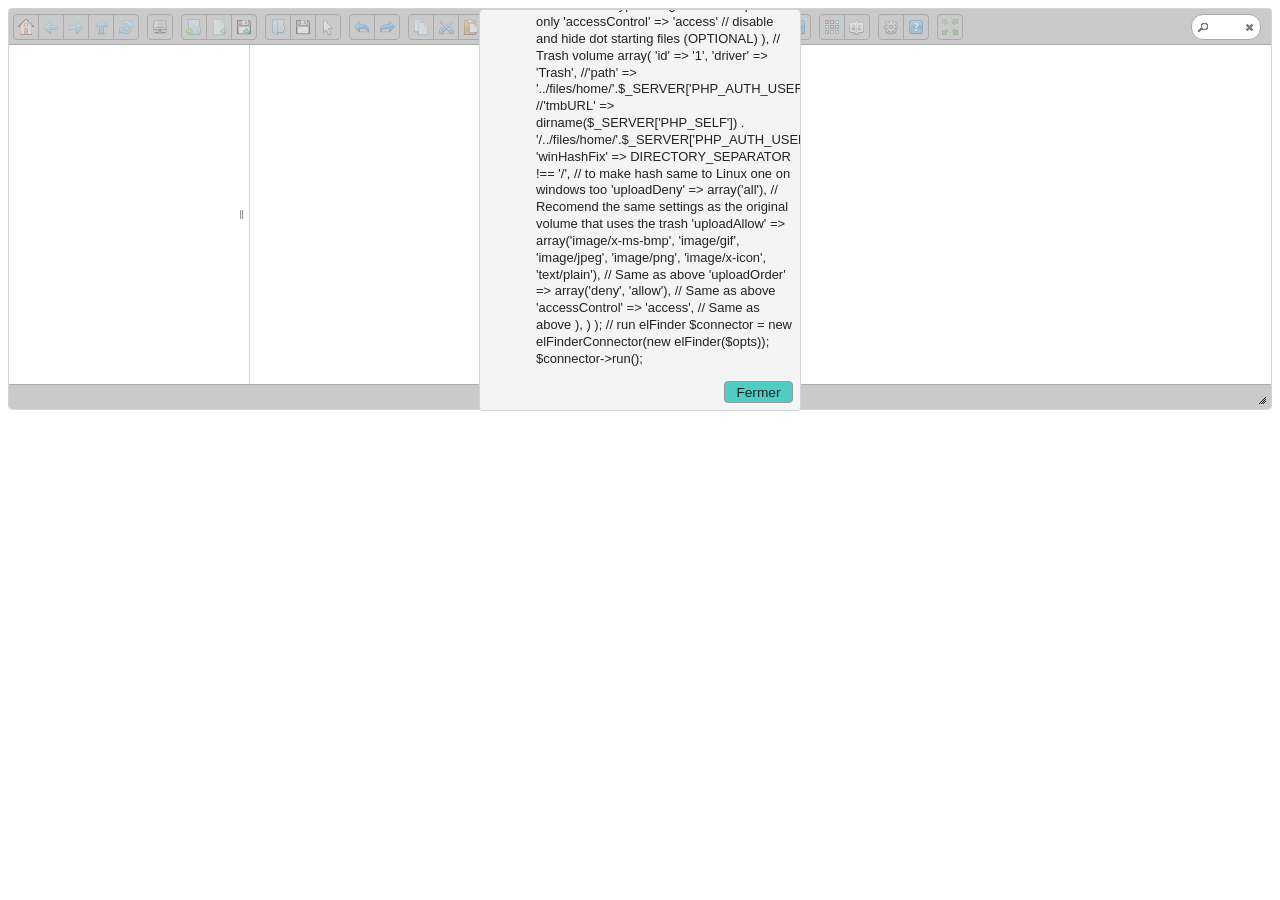
<file: files-manager/elfinder.src.html>
<!DOCTYPE html>
<html>
<head>
	<meta charset="utf-8">
	<meta http-equiv="X-UA-Compatible" content="IE=edge,chrome=1">
	<meta name="viewport" content="width=device-width, initial-scale=1, maximum-scale=2">
	<title>FileManager</title>

	<!-- Section CSS -->
	<!-- jQuery UI (REQUIRED) -->
	<link rel="stylesheet" href="jquery/jquery-ui-1.12.0.css" type="text/css">

	<!-- elfinder css -->
	<link rel="stylesheet" href="css/commands.css"    type="text/css">
	<link rel="stylesheet" href="css/common.css"      type="text/css">
	<link rel="stylesheet" href="css/contextmenu.css" type="text/css">
	<link rel="stylesheet" href="css/cwd.css"         type="text/css">
	<link rel="stylesheet" href="css/dialog.css"      type="text/css">
	<link rel="stylesheet" href="css/fonts.css"       type="text/css">
	<link rel="stylesheet" href="css/navbar.css"      type="text/css">
	<link rel="stylesheet" href="css/places.css"      type="text/css">
	<link rel="stylesheet" href="css/quicklook.css"   type="text/css">
	<link rel="stylesheet" href="css/statusbar.css"   type="text/css">
	<link rel="stylesheet" href="css/theme.css"       type="text/css">
	<link rel="stylesheet" href="css/toast.css"       type="text/css">
	<link rel="stylesheet" href="css/toolbar.css"     type="text/css">

	<!-- Section JavaScript -->
	<!-- jQuery and jQuery UI (REQUIRED) -->
	<script src="jquery/jquery-1.12.4.js" type="text/javascript" charset="utf-8"></script>
	<script src="jquery/jquery-ui-1.12.0.js" type="text/javascript" charset="utf-8"></script>

	<!-- elfinder core -->
	<script src="js/elFinder.js"></script>
	<script src="js/elFinder.version.js"></script>
	<script src="js/jquery.elfinder.js"></script>
	<script src="js/elFinder.mimetypes.js"></script>
	<script src="js/elFinder.options.js"></script>
	<script src="js/elFinder.options.netmount.js"></script>
	<script src="js/elFinder.history.js"></script>
	<script src="js/elFinder.command.js"></script>
	<script src="js/elFinder.resources.js"></script>

	<!-- elfinder dialog -->
	<script src="js/jquery.dialogelfinder.js"></script>

	<!-- elfinder default lang -->
	<script src="js/i18n/elfinder.en.js"></script>

	<!-- elfinder ui -->
	<script src="js/ui/button.js"></script>
	<script src="js/ui/contextmenu.js"></script>
	<script src="js/ui/cwd.js"></script>
	<script src="js/ui/dialog.js"></script>
	<script src="js/ui/fullscreenbutton.js"></script>
	<script src="js/ui/navbar.js"></script>
	<script src="js/ui/navdock.js"></script>
	<script src="js/ui/overlay.js"></script>
	<script src="js/ui/panel.js"></script>
	<script src="js/ui/path.js"></script>
	<script src="js/ui/places.js"></script>
	<script src="js/ui/searchbutton.js"></script>
	<script src="js/ui/sortbutton.js"></script>
	<script src="js/ui/stat.js"></script>
	<script src="js/ui/toast.js"></script>
	<script src="js/ui/toolbar.js"></script>
	<script src="js/ui/tree.js"></script>
	<script src="js/ui/uploadButton.js"></script>
	<script src="js/ui/viewbutton.js"></script>
	<script src="js/ui/workzone.js"></script>

	<!-- elfinder commands -->
	<script src="js/commands/archive.js"></script>
	<script src="js/commands/back.js"></script>
	<script src="js/commands/chmod.js"></script>
	<script src="js/commands/colwidth.js"></script>
	<script src="js/commands/copy.js"></script>
	<script src="js/commands/cut.js"></script>
	<script src="js/commands/download.js"></script>
	<script src="js/commands/duplicate.js"></script>
	<script src="js/commands/edit.js"></script>
	<script src="js/commands/empty.js"></script>
	<script src="js/commands/extract.js"></script>
	<script src="js/commands/forward.js"></script>
	<script src="js/commands/fullscreen.js"></script>
	<script src="js/commands/getfile.js"></script>
	<script src="js/commands/help.js"></script>
	<script src="js/commands/hidden.js"></script>
	<script src="js/commands/hide.js"></script>
	<script src="js/commands/home.js"></script>
	<script src="js/commands/info.js"></script>
	<script src="js/commands/mkdir.js"></script>
	<script src="js/commands/mkfile.js"></script>
	<script src="js/commands/netmount.js"></script>
	<script src="js/commands/open.js"></script>
	<script src="js/commands/opendir.js"></script>
	<script src="js/commands/opennew.js"></script>
	<script src="js/commands/paste.js"></script>
	<script src="js/commands/places.js"></script>
	<script src="js/commands/preference.js"></script>
	<script src="js/commands/quicklook.js"></script>
	<script src="js/commands/quicklook.plugins.js"></script>
	<script src="js/commands/reload.js"></script>
	<script src="js/commands/rename.js"></script>
	<script src="js/commands/resize.js"></script>
	<script src="js/commands/restore.js"></script>
	<script src="js/commands/rm.js"></script>
	<script src="js/commands/search.js"></script>
	<script src="js/commands/selectall.js"></script>
	<script src="js/commands/selectinvert.js"></script>
	<script src="js/commands/selectnone.js"></script>
	<script src="js/commands/sort.js"></script>
	<script src="js/commands/undo.js"></script>
	<script src="js/commands/up.js"></script>
	<script src="js/commands/upload.js"></script>
	<script src="js/commands/view.js"></script>

	<!-- elfinder 1.x connector API support (OPTIONAL) -->
	<script src="js/proxy/elFinderSupportVer1.js"></script>

	<!-- Extra contents editors (OPTIONAL) -->
	<script src="js/extras/editors.default.js"></script>

	<!-- GoogleDocs Quicklook plugin for GoogleDrive Volume (OPTIONAL) -->
	<script src="js/extras/quicklook.googledocs.js"></script>

	<!-- elfinder initialization  -->
	<script>
		$(function() {
			$('#elfinder').elfinder(
				// 1st Arg - options
				{
					// Disable CSS auto loading
					cssAutoLoad : false,

					// Base URL to css/*, js/*
					baseUrl : './',

					// Connector URL
					url : 'php/connector.minimal.php',

					// Callback when a file is double-clicked
					getFileCallback : function(file) {
						// ...
					},
				},
				
				// 2nd Arg - before boot up function
				function(fm, extraObj) {
					// `init` event callback function
					fm.bind('init', function() {
						// Optional for Japanese decoder "extras/encoding-japanese.min"
						delete fm.options.rawStringDecoder;
						if (fm.lang === 'ja') {
							fm.loadScript(
								[ fm.baseUrl + 'js/extras/encoding-japanese.min.js' ],
								function() {
									if (window.Encoding && Encoding.convert) {
										fm.options.rawStringDecoder = function(s) {
											return Encoding.convert(s,{to:'UNICODE',type:'string'});
										};
									}
								},
								{ loadType: 'tag' }
							);
						}
					});
					
					// Optional for set document.title dynamically.
					var title = document.title;
					fm.bind('open', function() {
						var path = '',
							cwd  = fm.cwd();
						if (cwd) {
							path = fm.path(cwd.hash) || null;
						}
						document.title = path? path + ':' + title : title;
					}).bind('destroy', function() {
						document.title = title;
					});
				}
			);
		});
	</script>
</head>
<body>
	<div id="elfinder"></div>
</body>
</html>
</file>
<file: files-manager/css/commands.css>
/******************************************************************/
/*                          COMMANDS STYLES                       */
/******************************************************************/

/********************** COMMAND "RESIZE" ****************************/
.elfinder-resize-container {
    margin-top: .3em;
}

.elfinder-resize-type {
    float: left;
    margin-bottom: .4em;
}

.elfinder-resize-control {
    float: left;
}

.elfinder-resize-control input[type=number] {
    border: 1px solid #aaa;
    text-align: right;
    width: 4.5em;
}

.elfinder-mobile .elfinder-resize-control input[type=number] {
    width: 3.5em;
}

.elfinder-resize-control input.elfinder-resize-bg {
    text-align: center;
    width: 5em;
    direction: ltr;
}

.elfinder-dialog-resize .elfinder-resize-control-panel {
    margin-top: 10px;
}

.elfinder-dialog-resize .elfinder-resize-imgrotate,
.elfinder-dialog-resize .elfinder-resize-pallet {
    cursor: pointer;
}

.elfinder-dialog-resize .elfinder-resize-picking {
    cursor: crosshair;
}

.elfinder-dialog-resize .elfinder-resize-grid8 + button {
    padding-top: 2px;
    padding-bottom: 2px;
}

.elfinder-resize-preview {
    width: 400px;
    height: 400px;
    padding: 10px;
    background: #fff;
    border: 1px solid #aaa;
    float: right;
    position: relative;
    overflow: hidden;
    text-align: left;
    direction: ltr;
}

.elfinder-resize-handle {
    position: relative;
}

.elfinder-resize-handle-hline,
.elfinder-resize-handle-vline {
    position: absolute;
    background-image: url("../img/crop.gif");
}

.elfinder-resize-handle-hline {
    width: 100%;
    height: 1px !important;
    background-repeat: repeat-x;
}

.elfinder-resize-handle-vline {
    width: 1px !important;
    height: 100%;
    background-repeat: repeat-y;
}

.elfinder-resize-handle-hline-top {
    top: 0;
    left: 0;
}

.elfinder-resize-handle-hline-bottom {
    bottom: 0;
    left: 0;
}

.elfinder-resize-handle-vline-left {
    top: 0;
    left: 0;
}

.elfinder-resize-handle-vline-right {
    top: 0;
    right: 0;
}

.elfinder-resize-handle-point {
    position: absolute;
    width: 8px;
    height: 8px;
    border: 1px solid #777;
    background: transparent;
}

.elfinder-resize-handle-point-n {
    top: 0;
    left: 50%;
    margin-top: -5px;
    margin-left: -5px;
}

.elfinder-resize-handle-point-ne {
    top: 0;
    right: 0;
    margin-top: -5px;
    margin-right: -5px;
}

.elfinder-resize-handle-point-e {
    top: 50%;
    right: 0;
    margin-top: -5px;
    margin-right: -5px;
}

.elfinder-resize-handle-point-se {
    bottom: 0;
    right: 0;
    margin-bottom: -5px;
    margin-right: -5px;
}

.elfinder-resize-handle-point-s {
    bottom: 0;
    left: 50%;
    margin-bottom: -5px;
    margin-left: -5px;
}

.elfinder-resize-handle-point-sw {
    bottom: 0;
    left: 0;
    margin-bottom: -5px;
    margin-left: -5px;
}

.elfinder-resize-handle-point-w {
    top: 50%;
    left: 0;
    margin-top: -5px;
    margin-left: -5px;
}

.elfinder-resize-handle-point-nw {
    top: 0;
    left: 0;
    margin-top: -5px;
    margin-left: -5px;
}

.elfinder-dialog.elfinder-dialog-resize .ui-resizable-e {
    width: 10px;
    height: 100%;
}

.elfinder-dialog.elfinder-dialog-resize .ui-resizable-s {
    width: 100%;
    height: 10px;
}

.elfinder-resize-loading {
    position: absolute;
    width: 200px;
    height: 30px;
    top: 50%;
    margin-top: -25px;
    left: 50%;
    margin-left: -100px;
    text-align: center;
    background: url(../img/progress.gif) center bottom repeat-x;
}

.elfinder-resize-row {
    margin-bottom: 9px;
    position: relative;
}

.elfinder-resize-label {
    float: left;
    width: 80px;
    padding-top: 3px;
}

.elfinder-resize-checkbox-label {
    border: 1px solid transparent;
}

.elfinder-dialog-resize .elfinder-resize-whctrls {
    margin: -20px 5px 0 5px;
}

.elfinder-ltr .elfinder-dialog-resize .elfinder-resize-whctrls {
    float: right;
}

.elfinder-rtl .elfinder-dialog-resize .elfinder-resize-whctrls {
    float: left;
}

.elfinder-dialog-resize .ui-resizable-e,
.elfinder-dialog-resize .ui-resizable-w {
    height: 100%;
    width: 10px;
}

.elfinder-dialog-resize .ui-resizable-s,
.elfinder-dialog-resize .ui-resizable-n {
    width: 100%;
    height: 10px;
}

.elfinder-dialog-resize .ui-resizable-e {
    margin-right: -7px;
}

.elfinder-dialog-resize .ui-resizable-w {
    margin-left: -7px;
}

.elfinder-dialog-resize .ui-resizable-s {
    margin-bottom: -7px;
}

.elfinder-dialog-resize .ui-resizable-n {
    margin-top: -7px;
}

.elfinder-dialog-resize .ui-resizable-se,
.elfinder-dialog-resize .ui-resizable-sw,
.elfinder-dialog-resize .ui-resizable-ne,
.elfinder-dialog-resize .ui-resizable-nw {
    width: 10px;
    height: 10px;
}

.elfinder-dialog-resize .ui-resizable-se {
    background: transparent;
    bottom: 0;
    right: 0;
    margin-right: -7px;
    margin-bottom: -7px;
}

.elfinder-dialog-resize .ui-resizable-sw {
    margin-left: -7px;
    margin-bottom: -7px;
}

.elfinder-dialog-resize .ui-resizable-ne {
    margin-right: -7px;
    margin-top: -7px;
}

.elfinder-dialog-resize .ui-resizable-nw {
    margin-left: -7px;
    margin-top: -7px;
}

.elfinder-touch .elfinder-dialog-resize .ui-resizable-s,
.elfinder-touch .elfinder-dialog-resize .ui-resizable-n {
    height: 20px;
}

.elfinder-touch .elfinder-dialog-resize .ui-resizable-e,
.elfinder-touch .elfinder-dialog-resize .ui-resizable-w {
    width: 20px;
}

.elfinder-touch .elfinder-dialog-resize .ui-resizable-se,
.elfinder-touch .elfinder-dialog-resize .ui-resizable-sw,
.elfinder-touch .elfinder-dialog-resize .ui-resizable-ne,
.elfinder-touch .elfinder-dialog-resize .ui-resizable-nw {
    width: 30px;
    height: 30px;
}

.elfinder-touch .elfinder-dialog-resize .elfinder-resize-preview .ui-resizable-se {
    width: 30px;
    height: 30px;
    margin: 0;
}

.elfinder-dialog-resize .ui-icon-grip-solid-vertical {
    position: absolute;
    top: 50%;
    right: 0;
    margin-top: -8px;
    margin-right: -11px;
}

.elfinder-dialog-resize .ui-icon-grip-solid-horizontal {
    position: absolute;
    left: 50%;
    bottom: 0;
    margin-left: -8px;
    margin-bottom: -11px;;
}

.elfinder-dialog-resize .elfinder-resize-row .ui-buttonset {
    float: right;
}

.elfinder-dialog-resize .elfinder-resize-degree input,
.elfinder-dialog-resize input.elfinder-resize-quality {
    width: 3.5em;
}

.elfinder-mobile .elfinder-dialog-resize .elfinder-resize-degree input,
.elfinder-mobile .elfinder-dialog-resize input.elfinder-resize-quality {
    width: 2.5em;
}

.elfinder-dialog-resize .elfinder-resize-degree button.ui-button {
    padding: 6px 8px;
}

.elfinder-dialog-resize button.ui-button span {
    padding: 0;
}

.elfinder-dialog-resize .elfinder-resize-jpgsize {
    font-size: 90%;
}

.ui-widget-content .elfinder-resize-container .elfinder-resize-rotate-slider {
    width: 195px;
    margin: 10px 7px;
    background-color: #fafafa;
}

.elfinder-dialog-resize .elfinder-resize-type span.ui-checkboxradio-icon {
    display: none;
}

.elfinder-resize-preset-container {
    box-sizing: border-box;
    border-radius: 5px;
}

/********************** COMMAND "EDIT" ****************************/
/* edit text file textarea */
.elfinder-file-edit {
    width: 100%;
    height: 100%;
    margin: 0;
    padding: 2px;
    border: 1px solid #ccc;
    box-sizing: border-box;
    resize: none;
}

.elfinder-touch .elfinder-file-edit {
    font-size: 16px;
}

/* edit area */
.elfinder-dialog-edit .ui-dialog-content.elfinder-edit-editor {
    background-color: #fff;
}

.elfinder-dialog-edit .ui-dialog-content.elfinder-edit-editor .elfinder-edit-imageeditor {
    width: 100%;
    height: 300px;
    max-height: 100%;
    text-align: center;
}

.elfinder-dialog-edit .ui-dialog-content.elfinder-edit-editor .elfinder-edit-imageeditor * {
    -webkit-user-select: none;
    -moz-user-select: none;
    -khtml-user-select: none;
    user-select: none;
}

.elfinder-edit-imageeditor .tui-image-editor-main-container .tui-image-editor-main {
    top: 0;
}

.elfinder-edit-imageeditor .tui-image-editor-main-container .tui-image-editor-header {
    display: none;
}

.elfinder-edit-imageeditor .tui-image-editor-main.tui-image-editor-menu-crop .tui-image-editor-wrap,
.elfinder-edit-imageeditor .tui-image-editor-main.tui-image-editor-menu-flip .tui-image-editor-wrap,
.elfinder-edit-imageeditor .tui-image-editor-main.tui-image-editor-menu-rotate .tui-image-editor-wrap,
.elfinder-edit-imageeditor .tui-image-editor-main.tui-image-editor-menu-draw .tui-image-editor-wrap,
.elfinder-edit-imageeditor .tui-image-editor-main.tui-image-editor-menu-shape .tui-image-editor-wrap,
.elfinder-edit-imageeditor .tui-image-editor-main.tui-image-editor-menu-icon .tui-image-editor-wrap,
.elfinder-edit-imageeditor .tui-image-editor-main.tui-image-editor-menu-text .tui-image-editor-wrap,
.elfinder-edit-imageeditor .tui-image-editor-main.tui-image-editor-menu-mask .tui-image-editor-wrap,
.elfinder-edit-imageeditor .tui-image-editor-main.tui-image-editor-menu-filter .tui-image-editor-wrap {
    height: calc(100% - 150px);
}

/* bottom margen for softkeyboard on fullscreen mode */
.elfinder-touch.elfinder-fullscreen-native textarea.elfinder-file-edit {
    padding-bottom: 20em;
    margin-bottom: -20em;
}

.elfinder-dialog-edit .ui-dialog-buttonpane .elfinder-dialog-confirm-encoding {
    font-size: 12px;
}

.ui-dialog-buttonpane .ui-dialog-buttonset.elfinder-edit-extras {
    margin: 0 1em 0 .2em;
    float: left;
}

.ui-dialog-buttonpane .ui-dialog-buttonset.elfinder-edit-extras-quality {
    padding-top: 6px;
}

.ui-dialog-buttonpane .ui-dialog-buttonset.elfinder-edit-extras select {
    font-size: 12px;
    margin-top: 8px;
}

.elfinder-dialog-edit .ui-dialog-buttonpane .ui-icon {
    cursor: pointer;
}

.elfinder-edit-spinner {
    position: absolute;
    top: 50%;
    text-align: center;
    width: 100%;
    font-size: 16pt;
}

.elfinder-dialog-edit .elfinder-edit-spinner .elfinder-spinner,
.elfinder-dialog-edit .elfinder-edit-spinner .elfinder-spinner-text {
    float: none;
}

.elfinder-dialog-edit .elfinder-toast > div {
    width: 280px;
}
 
.elfinder-edit-onlineconvert-button {
    display: inline-block;
    width: 180px;
    min-height: 30px;
    vertical-align: top;
}
.elfinder-edit-onlineconvert-button button,
.elfinder-edit-onlineconvert-bottom-btn button {
    cursor: pointer;
}
.elfinder-edit-onlineconvert-bottom-btn button.elfinder-button-ios-multiline {
    -webkit-appearance: none;
    border-radius: 16px;
    color: #000;
    text-align: center;
    padding: 8px;
    background-color: #eee;
    background-image: -webkit-linear-gradient(top, hsl(0,0%,98%) 0%,hsl(0,0%,77%) 100%);
    background-image: linear-gradient(to bottom, hsl(0,0%,98%) 0%,hsl(0,0%,77%) 100%);
}
.elfinder-edit-onlineconvert-button .elfinder-button-icon {
    margin: 0 10px;
    vertical-align: middle;
    cursor: pointer;
}
.elfinder-edit-onlineconvert-bottom-btn {
    text-align: center;
    margin: 10px 0 0;
}

.elfinder-edit-onlineconvert-link {
    margin-top: 1em;
    text-align: center;
}
.elfinder-edit-onlineconvert-link .elfinder-button-icon {
    background-image: url("../img/editor-icons.png");
    background-repeat: no-repeat;
    background-position: 0 -144px;
    margin-bottom: -3px;
}
.elfinder-edit-onlineconvert-link a {
    text-decoration: none;
}

/********************** COMMAND "SORT" ****************************/
/* for list table header sort triangle icon */
div.elfinder-cwd-wrapper-list tr.ui-state-default td {
    position: relative;
}

div.elfinder-cwd-wrapper-list tr.ui-state-default td span.ui-icon {
    position: absolute;
    top: 4px;
    left: 0;
    right: 0;
    margin: auto 0px auto auto;
}

.elfinder-touch div.elfinder-cwd-wrapper-list tr.ui-state-default td span.ui-icon {
    top: 7px;
}

.elfinder-rtl div.elfinder-cwd-wrapper-list tr.ui-state-default td span.ui-icon {
    margin: auto auto auto 0px;
}

/********************** COMMAND "HELP" ****************************/
/* help dialog */
.elfinder-help {
    margin-bottom: .5em;
    -webkit-overflow-scrolling: touch;
}

/* fix tabs */
.elfinder-help .ui-tabs-panel {
    padding: .5em;
    overflow: auto;
    padding: 10px;
}

.elfinder-dialog .ui-tabs .ui-tabs-nav li {
    overflow: hidden;
}

.elfinder-dialog .ui-tabs .ui-tabs-nav li a {
    padding: .2em .8em;
    display: inline-block;
}

.elfinder-touch .elfinder-dialog .ui-tabs .ui-tabs-nav li a {
    padding: .5em .5em;
}

.elfinder-dialog .ui-tabs-active a {
    background: inherit;
}

.elfinder-help-shortcuts {
    height: auto;
    padding: 10px;
    margin: 0;
    box-sizing: border-box;
}

.elfinder-help-shortcut {
    white-space: nowrap;
    clear: both;
}

.elfinder-help-shortcut-pattern {
    float: left;
    width: 160px;
}

.elfinder-help-logo {
    width: 100px;
    height: 96px;
    float: left;
    margin-right: 1em;
    background: url('../img/logo.png') center center no-repeat;
}

.elfinder-help h3 {
    font-size: 1.5em;
    margin: .2em 0 .3em 0;
}

.elfinder-help-separator {
    clear: both;
    padding: .5em;
}

.elfinder-help-link {
    display: inline-block;
    margin-right: 12px;
    padding: 2px 0;
    white-space: nowrap;
}

.elfinder-rtl .elfinder-help-link {
    margin-right: 0;
    margin-left: 12px;
}

.elfinder-help .ui-priority-secondary {
    font-size: .9em;
}

.elfinder-help .ui-priority-primary {
    margin-bottom: 7px;
}

.elfinder-help-team {
    clear: both;
    text-align: right;
    border-bottom: 1px solid #ccc;
    margin: .5em 0;
    font-size: .9em;
}

.elfinder-help-team div {
    float: left;
}

.elfinder-help-license {
    font-size: .9em;
}

.elfinder-help-disabled {
    font-weight: bold;
    text-align: center;
    margin: 90px 0;
}

.elfinder-help .elfinder-dont-panic {
    display: block;
    border: 1px solid transparent;
    width: 200px;
    height: 200px;
    margin: 30px auto;
    text-decoration: none;
    text-align: center;
    position: relative;
    background: #d90004;
    -moz-box-shadow: 5px 5px 9px #111;
    -webkit-box-shadow: 5px 5px 9px #111;
    box-shadow: 5px 5px 9px #111;
    background: -moz-radial-gradient(80px 80px, circle farthest-corner, #d90004 35%, #960004 100%);
    background: -webkit-gradient(radial, 80 80, 60, 80 80, 120, from(#d90004), to(#960004));
    -moz-border-radius: 100px;
    -webkit-border-radius: 100px;
    border-radius: 100px;
    outline: none;
}

.elfinder-help .elfinder-dont-panic span {
    font-size: 3em;
    font-weight: bold;
    text-align: center;
    color: #fff;
    position: absolute;
    left: 0;
    top: 45px;
}

ul.elfinder-help-integrations ul {
    margin-bottom: 1em;
    padding: 0;
    margin: 0 1em 1em;
}

ul.elfinder-help-integrations a {
    text-decoration: none;
}

ul.elfinder-help-integrations a:hover {
    text-decoration: underline;
}

.elfinder-help-debug {
    height: 100%;
    padding: 0;
    margin: 0;
    overflow: none;
    border: none;
}

.elfinder-help-debug .ui-tabs-panel {
    padding: 0;
    margin: 0;
    overflow: auto;
}

.elfinder-help-debug fieldset {
    margin-bottom: 10px;
    border-color: #778899;
    border-radius: 10px;
}

.elfinder-help-debug legend {
    font-size: 1.2em;
    font-weight: bold;
    color: #2e8b57;
}

.elfinder-help-debug dl {
    margin: 0;
}

.elfinder-help-debug dt {
    color: #778899;
}

.elfinder-help-debug dt:before {
    content: "[";
}

.elfinder-help-debug dt:after {
    content: "]";
}

.elfinder-help-debug dd {
    margin-left: 1em;
}

.elfinder-help-debug dd span {
    /*font-size: 1.2em;*/
}

/********************** COMMAND "PREFERENCE" ****************************/
.elfinder-dialog .elfinder-preference .ui-tabs-nav {
    margin-bottom: 1px;
    height: auto;
}

/* fix tabs */
.elfinder-preference .ui-tabs-panel {
    padding: 10px 10px 0;
    overflow: auto;
    box-sizing: border-box;
    -webkit-overflow-scrolling: touch;
}

.elfinder-preference a.ui-state-hover,
.elfinder-preference label.ui-state-hover {
    border: none;
}

.elfinder-preference dl {
    width: 100%;
    display: inline-block;
    margin: .5em 0;
}

.elfinder-preference dt {
    display: block;
    width: 200px;
    clear: left;
    float: left;
    max-width: 50%;
}

.elfinder-rtl .elfinder-preference dt {
    clear: right;
    float: right;
}

.elfinder-preference dd {
    margin-bottom: 1em;
}

.elfinder-preference dt label {
    cursor: pointer;
}

.elfinder-preference dd label,
.elfinder-preference dd input[type=checkbox] {
    white-space: nowrap;
    display: inline-block;
    cursor: pointer;
}

.elfinder-preference dt.elfinder-preference-checkboxes {
    width: 100%;
    max-width: none;
}

.elfinder-preference dd.elfinder-preference-checkboxes {
    padding-top: 3ex;
}

.elfinder-preference select {
    max-width: 100%;
}

.elfinder-preference dd.elfinder-preference-iconSize .ui-slider {
    width: 50%;
    max-width: 100px;
    display: inline-block;
    margin: 0 10px;
}

.elfinder-preference button {
    margin: 0 16px;
}

.elfinder-preference button + button {
    margin: 0 -10px;
}

.elfinder-preference .elfinder-preference-taball .elfinder-reference-hide-taball {
    display: none;
}

.elfinder-preference-theme fieldset {
    margin-bottom: 10px;
}

.elfinder-preference-theme legend a {
    font-size: 1.8em;
    text-decoration: none;
    cursor: pointer;
}

.elfinder-preference-theme dt {
    width: 20%;
    word-break: break-all;
}

.elfinder-preference-theme dt:after {
    content: " :";
}

.elfinder-preference-theme dd {
    margin-inline-start: 20%;
}

.elfinder-preference img.elfinder-preference-theme-image {
    display: block;
    margin-left: auto;
    margin-right: auto;
    max-width: 90%;
    max-height: 200px;
    cursor: pointer;
}

.elfinder-preference-theme-btn {
    text-align: center;
}

.elfinder-preference-theme button.elfinder-preference-theme-default {
    display: inline;
    margin: 0 10px;
    font-size: 8pt;
}

/********************** COMMAND "INFO" ****************************/
.elfinder-rtl .elfinder-info-title .elfinder-cwd-icon:before {
    right: 33px;
    left: auto;
}

.elfinder-info-title .elfinder-cwd-icon.elfinder-cwd-bgurl:after {
    content: none;
}

/********************** COMMAND "UPLOAD" ****************************/
.elfinder-upload-dialog-wrapper .elfinder-upload-dirselect {
    position: absolute;
    bottom: 2px;
    width: 16px;
    height: 16px;
    padding: 10px;
    border: none;
    overflow: hidden;
    cursor: pointer;
}

.elfinder-ltr .elfinder-upload-dialog-wrapper .elfinder-upload-dirselect {
    left: 2px;
}

.elfinder-rtl .elfinder-upload-dialog-wrapper .elfinder-upload-dirselect {
    right: 2px;
}

/********************** COMMAND "RM" ****************************/
.elfinder-ltr .elfinder-rm-title .elfinder-cwd-icon:before {
    left: 38px;
}

.elfinder-rtl .elfinder-rm-title .elfinder-cwd-icon:before {
    right: 86px;
    left: auto;
}

.elfinder-rm-title .elfinder-cwd-icon.elfinder-cwd-bgurl:after {
    content: none;
}

/********************** COMMAND "RENAME" ****************************/
.elfinder-rename-batch div {
    margin: 5px 8px;
}

.elfinder-rename-batch .elfinder-rename-batch-name input {
    width: 100%;
    font-size: 1.6em;
}

.elfinder-rename-batch-type {
    text-align: center;
}

.elfinder-rename-batch .elfinder-rename-batch-type label {
    margin: 2px;
    font-size: .9em;
}

.elfinder-rename-batch-preview {
    padding: 0 8px;
    font-size: 1.1em;
    min-height: 4ex;
}
</file>
<file: files-manager/css/contextmenu.css>
/* menu and submenu */
.elfinder .elfinder-contextmenu,
.elfinder .elfinder-contextmenu-sub {
    position: absolute;
    border: 1px solid #aaa;
    background: #fff;
    color: #555;
    padding: 4px 0;
    top: 0;
    left: 0;
}

/* submenu */
.elfinder .elfinder-contextmenu-sub {
    top: 5px;
}

/* submenu in rtl/ltr enviroment */
.elfinder .elfinder-contextmenu-ltr .elfinder-contextmenu-sub {
    margin-left: -5px;
}

.elfinder .elfinder-contextmenu-rtl .elfinder-contextmenu-sub {
    margin-right: -5px;
}

/* menu item */
.elfinder .elfinder-contextmenu-header {
    margin-top: -4px;
    padding: 0 .5em .2ex;
    border: none;
    text-align: center;
}

.elfinder .elfinder-contextmenu-header span {
    font-weight: normal;
    font-size: 0.8em;
    font-weight: bolder;
}

.elfinder .elfinder-contextmenu-item {
    position: relative;
    display: block;
    padding: 4px 30px;
    text-decoration: none;
    white-space: nowrap;
    cursor: default;
}

.elfinder .elfinder-contextmenu-item.ui-state-active {
    border: none;
}

.elfinder .elfinder-contextmenu-item .ui-icon {
    width: 16px;
    height: 16px;
    position: absolute;
    left: auto;
    right: auto;
    top: 50%;
    margin-top: -8px;
}

.elfinder .elfinder-contextmenu-ltr .elfinder-contextmenu-item .ui-icon {
    left: 2px;
}

.elfinder .elfinder-contextmenu-rtl .elfinder-contextmenu-item .ui-icon {
    right: 2px;
}

.elfinder-touch .elfinder-contextmenu-item {
    padding: 12px 38px;
}

/* root icon of each volume */
.elfinder-navbar-root-local.elfinder-contextmenu-icon {
    background-image: url("../img/volume_icon_local.svg");
    background-size: contain;
}

.elfinder-navbar-root-trash.elfinder-contextmenu-icon {
    background-image: url("../img/volume_icon_trash.svg");
    background-size: contain;
}

.elfinder-navbar-root-ftp.elfinder-contextmenu-icon {
    background-image: url("../img/volume_icon_ftp.svg");
    background-size: contain;
}

.elfinder-navbar-root-sql.elfinder-contextmenu-icon {
    background-image: url("../img/volume_icon_sql.svg");
    background-size: contain;
}

.elfinder-navbar-root-dropbox.elfinder-contextmenu-icon {
    background-image: url("../img/volume_icon_dropbox.svg");
    background-size: contain;
}

.elfinder-navbar-root-googledrive.elfinder-contextmenu-icon {
    background-image: url("../img/volume_icon_googledrive.svg");
    background-size: contain;
}

.elfinder-navbar-root-onedrive.elfinder-contextmenu-icon {
    background-image: url("../img/volume_icon_onedrive.svg");
    background-size: contain;
}

.elfinder-navbar-root-box.elfinder-contextmenu-icon {
    background-image: url("../img/volume_icon_box.svg");
    background-size: contain;
}

.elfinder-navbar-root-zip.elfinder-contextmenu-icon {
    background-image: url("../img/volume_icon_zip.svg");
    background-size: contain;
}

.elfinder-navbar-root-network.elfinder-contextmenu-icon {
    background-image: url("../img/volume_icon_network.svg");
    background-size: contain;
}

/* text in item */
.elfinder .elfinder-contextmenu .elfinder-contextmenu-item span {
    display: block;
}

/* submenu item in rtl/ltr enviroment */
.elfinder .elfinder-contextmenu-sub .elfinder-contextmenu-item {
    padding-left: 12px;
    padding-right: 12px;
}

.elfinder .elfinder-contextmenu-ltr .elfinder-contextmenu-item {
    text-align: left;
}

.elfinder .elfinder-contextmenu-rtl .elfinder-contextmenu-item {
    text-align: right;
}

.elfinder .elfinder-contextmenu-ltr .elfinder-contextmenu-sub .elfinder-contextsubmenu-item-icon {
    padding-left: 28px;
}

.elfinder .elfinder-contextmenu-rtl .elfinder-contextmenu-sub .elfinder-contextsubmenu-item-icon {
    padding-right: 28px;
}

.elfinder-touch .elfinder-contextmenu-ltr .elfinder-contextmenu-sub .elfinder-contextsubmenu-item-icon {
    padding-left: 36px;
}

.elfinder-touch .elfinder-contextmenu-rtl .elfinder-contextmenu-sub .elfinder-contextsubmenu-item-icon {
    padding-right: 36px;
}

/* command/submenu icon */
.elfinder .elfinder-contextmenu-extra-icon,
.elfinder .elfinder-contextmenu-arrow,
.elfinder .elfinder-contextmenu-icon {
    position: absolute;
    top: 50%;
    margin-top: -8px;
    overflow: hidden;
}

.elfinder-touch .elfinder-button-icon.elfinder-contextmenu-icon {
    transform-origin: center center;
}

/* command icon in rtl/ltr enviroment */
.elfinder .elfinder-contextmenu-ltr .elfinder-contextmenu-icon {
    left: 8px;
}

.elfinder .elfinder-contextmenu-rtl .elfinder-contextmenu-icon {
    right: 8px;
}

.elfinder .elfinder-contextmenu-ltr .elfinder-contextmenu-extra-icon {
    right: 8px;
}

.elfinder .elfinder-contextmenu-rtl .elfinder-contextmenu-extra-icon {
    left: 8px;
}

/* arrow icon */
.elfinder .elfinder-contextmenu-arrow {
    width: 16px;
    height: 16px;
    background: url('../img/arrows-normal.png') 5px 4px no-repeat;
}

/* arrow icon in rtl/ltr enviroment */
.elfinder .elfinder-contextmenu-ltr .elfinder-contextmenu-arrow {
    right: 5px;
}

.elfinder .elfinder-contextmenu-rtl .elfinder-contextmenu-arrow {
    left: 5px;
    background-position: 0 -10px;
}

/* command extra icon's <a>, <span> tag */
.elfinder .elfinder-contextmenu-extra-icon a,
.elfinder .elfinder-contextmenu-extra-icon span {
    position: relative;
    width: 100%;
    height: 100%;
    margin: 0;
    color: transparent !important;
    text-decoration: none;
    cursor: pointer;
}

/* disable ui border/bg image on hover */
.elfinder .elfinder-contextmenu .ui-state-hover {
    border: 0 solid;
    background-image: none;
}

/* separator */
.elfinder .elfinder-contextmenu-separator {
    height: 0px;
    border-top: 1px solid #ccc;
    margin: 0 1px;
}

/* for CSS style priority to ui-state-disabled - "background-image: none" */
.elfinder .elfinder-contextmenu-item .elfinder-button-icon.ui-state-disabled {
    background-image: url('../img/toolbar.png');
}
</file>
<file: files-manager/css/cwd.css>
/******************************************************************/
/*                     CURRENT DIRECTORY STYLES                   */
/******************************************************************/
/* cwd container to avoid selectable on scrollbar */
.elfinder-cwd-wrapper {
    overflow: auto;
    position: relative;
    padding: 2px;
    margin: 0;
}

.elfinder-cwd-wrapper-list {
    padding: 0;
}

/* container */
.elfinder-cwd {
    position: absolute;
    top: 0;
    cursor: default;
    padding: 0;
    margin: 0;
    -ms-touch-action: auto;
    touch-action: auto;
    min-width: 100%;
}

.elfinder-ltr .elfinder-cwd {
    left: 0;
}

.elfinder-rtl .elfinder-cwd {
    right: 0;
}

.elfinder-cwd.elfinder-table-header-sticky {
    position: -webkit-sticky;
    position: -ms-sticky;
    position: sticky;
    top: 0;
    left: auto;
    right: auto;
    width: -webkit-max-content;
    width: -moz-max-content;
    width: -ms-max-content;
    width: max-content;
    height: 0;
    overflow: visible;
}

.elfinder-cwd.elfinder-table-header-sticky table {
    border-top: 2px solid;
    padding-top: 0;
}

.elfinder-cwd.elfinder-table-header-sticky td {
    display: inline-block;
}

.elfinder-droppable-active .elfinder-cwd.elfinder-table-header-sticky table {
    border-top: 2px solid transparent;
}

/* fixed table header container */
.elfinder-cwd-fixheader .elfinder-cwd {
    position: relative;
}

/* container active on dropenter */
.elfinder .elfinder-cwd-wrapper.elfinder-droppable-active {
    outline: 2px solid #8cafed;
    outline-offset: -2px;
}

.elfinder-cwd-wrapper-empty .elfinder-cwd:after {
    display: block;
    position: absolute;
    height: auto;
    width: 90%;
    width: calc(100% - 20px);
    position: absolute;
    top: 50%;
    left: 50%;
    -ms-transform: translateY(-50%) translateX(-50%);
    -webkit-transform: translateY(-50%) translateX(-50%);
    transform: translateY(-50%) translateX(-50%);
    line-height: 1.5em;
    text-align: center;
    white-space: pre-wrap;
    opacity: 0.6;
    filter: Alpha(Opacity=60);
    font-weight: bold;
}

.elfinder-cwd-file .elfinder-cwd-select {
    position: absolute;
    top: 0px;
    left: 0px;
    background-color: transparent;
    opacity: .4;
    filter: Alpha(Opacity=40);
}

.elfinder-mobile .elfinder-cwd-file .elfinder-cwd-select {
    width: 30px;
    height: 30px;
}

.elfinder-cwd-file.ui-selected .elfinder-cwd-select {
    opacity: .8;
    filter: Alpha(Opacity=80);
}

.elfinder-rtl .elfinder-cwd-file .elfinder-cwd-select {
    left: auto;
    right: 0px;
}

.elfinder .elfinder-cwd-selectall {
    position: absolute;
    width: 30px;
    height: 30px;
    top: 0px;
    opacity: .8;
    filter: Alpha(Opacity=80);
}

.elfinder .elfinder-workzone.elfinder-cwd-wrapper-empty .elfinder-cwd-selectall {
    display: none;
}

/************************** ICONS VIEW ********************************/

.elfinder-ltr .elfinder-workzone .elfinder-cwd-selectall {
    text-align: right;
    right: 18px;
    left: auto;
}

.elfinder-rtl .elfinder-workzone .elfinder-cwd-selectall {
    text-align: left;
    right: auto;
    left: 18px;
}

.elfinder-ltr.elfinder-mobile .elfinder-workzone .elfinder-cwd-selectall {
    right: 0px;
}

.elfinder-rtl.elfinder-mobile .elfinder-workzone .elfinder-cwd-selectall {
    left: 0px;
}

.elfinder-cwd-view-icons .elfinder-cwd-file .elfinder-cwd-select.ui-state-hover {
    background-color: transparent;
}

/* file container */
.elfinder-cwd-view-icons .elfinder-cwd-file {
    width: 120px;
    height: 90px;
    padding-bottom: 2px;
    cursor: default;
    border: none;
    position: relative;
}

.elfinder-cwd-view-icons .elfinder-cwd-file .ui-state-active {
    border: none;
}

/* ltr/rtl enviroment */
.elfinder-ltr .elfinder-cwd-view-icons .elfinder-cwd-file {
    float: left;
    margin: 0 3px 2px 0;
}

.elfinder-rtl .elfinder-cwd-view-icons .elfinder-cwd-file {
    float: right;
    margin: 0 0 5px 3px;
}

/* remove ui hover class border */
.elfinder-cwd-view-icons .elfinder-cwd-file .ui-state-hover {
    border: 0 solid;
}

/* icon wrapper to create selected highlight around icon */
.elfinder-cwd-view-icons .elfinder-cwd-file-wrapper {
    width: 52px;
    height: 52px;
    margin: 1px auto 1px auto;
    padding: 2px;
    position: relative;
}

/*** Custom Icon Size size1 - size3 ***/
/* type badge */
.elfinder-cwd-size1 .elfinder-cwd-icon:before,
.elfinder-cwd-size2 .elfinder-cwd-icon:before,
.elfinder-cwd-size3 .elfinder-cwd-icon:before {
    top: 3px;
    display: block;
}

/* size1 */
.elfinder-cwd-size1.elfinder-cwd-view-icons .elfinder-cwd-file {
    width: 120px;
    height: 112px;
}

.elfinder-cwd-size1.elfinder-cwd-view-icons .elfinder-cwd-file-wrapper {
    width: 74px;
    height: 74px;
}

.elfinder-cwd-size1 .elfinder-cwd-icon {
    -ms-transform-origin: top center;
    -ms-transform: scale(1.5);
    -webkit-transform-origin: top center;
    -webkit-transform: scale(1.5);
    transform-origin: top center;
    transform: scale(1.5);
}

.elfinder-cwd-size1 .elfinder-cwd-icon.elfinder-cwd-bgurl:before {
    -ms-transform-origin: top left;
    -ms-transform: scale(1.35) translate(-4px, 15%);
    -webkit-transform-origin: top left;
    -webkit-transform: scale(1.35) translate(-4px, 15%);
    transform-origin: top left;
    transform: scale(1.35) translate(-4px, 15%);
}

.elfinder-cwd-size1 .elfinder-cwd-icon.elfinder-cwd-bgurl:after {
    -ms-transform: scale(1) translate(10px, -5px);
    -webkit-transform: scale(1) translate(10px, -5px);
    transform: scale(1) translate(10px, -5px);
}

.elfinder-cwd-size1 .elfinder-cwd-icon.elfinder-cwd-bgurl {
    -ms-transform-origin: center center;
    -ms-transform: scale(1);
    -webkit-transform-origin: center center;
    -webkit-transform: scale(1);
    transform-origin: center center;
    transform: scale(1);
    width: 72px;
    height: 72px;
    -moz-border-radius: 6px;
    -webkit-border-radius: 6px;
    border-radius: 6px;
}

/* size2 */
.elfinder-cwd-size2.elfinder-cwd-view-icons .elfinder-cwd-file {
    width: 140px;
    height: 134px;
}

.elfinder-cwd-size2.elfinder-cwd-view-icons .elfinder-cwd-file-wrapper {
    width: 98px;
    height: 98px;
}

.elfinder-cwd-size2 .elfinder-cwd-icon {
    -ms-transform-origin: top center;
    -ms-transform: scale(2);
    -webkit-transform-origin: top center;
    -webkit-transform: scale(2);
    transform-origin: top center;
    transform: scale(2);
}

.elfinder-cwd-size2 .elfinder-cwd-icon.elfinder-cwd-bgurl:before {
    -ms-transform-origin: top left;
    -ms-transform: scale(1.8) translate(-5px, 18%);
    -webkit-transform-origin: top left;
    -webkit-transform: scale(1.8) translate(-5px, 18%);
    transform-origin: top left;
    transform: scale(1.8) translate(-5px, 18%);
}

.elfinder-cwd-size2 .elfinder-cwd-icon.elfinder-cwd-bgurl:after {
    -ms-transform: scale(1.1) translate(0px, 10px);
    -webkit-transform: scale(1.1) translate(0px, 10px);
    transform: scale(1.1) translate(0px, 10px);
}

.elfinder-cwd-size2 .elfinder-cwd-icon.elfinder-cwd-bgurl {
    -ms-transform-origin: center center;
    -ms-transform: scale(1);
    -webkit-transform-origin: center center;
    -webkit-transform: scale(1);
    transform-origin: center center;
    transform: scale(1);
    width: 96px;
    height: 96px;
    -moz-border-radius: 8px;
    -webkit-border-radius: 8px;
    border-radius: 8px;
}

/* size3 */
.elfinder-cwd-size3.elfinder-cwd-view-icons .elfinder-cwd-file {
    width: 174px;
    height: 158px;
}

.elfinder-cwd-size3.elfinder-cwd-view-icons .elfinder-cwd-file-wrapper {
    width: 122px;
    height: 122px;
}

.elfinder-cwd-size3 .elfinder-cwd-icon {
    -ms-transform-origin: top center;
    -ms-transform: scale(2.5);
    -webkit-transform-origin: top center;
    -webkit-transform: scale(2.5);
    transform-origin: top center;
    transform: scale(2.5);
}

.elfinder-cwd-size3 .elfinder-cwd-icon.elfinder-cwd-bgurl:before {
    -ms-transform-origin: top left;
    -ms-transform: scale(2.25) translate(-6px, 20%);
    -webkit-transform-origin: top left;
    -webkit-transform: scale(2.25) translate(-6px, 20%);
    transform-origin: top left;
    transform: scale(2.25) translate(-6px, 20%);
}

.elfinder-cwd-size3 .elfinder-cwd-icon.elfinder-cwd-bgurl:after {
    -ms-transform: scale(1.2) translate(-9px, 22px);
    -webkit-transform: scale(1.2) translate(-9px, 22px);
    transform: scale(1.2) translate(-9px, 22px);
}

.elfinder-cwd-size3 .elfinder-cwd-icon.elfinder-cwd-bgurl {
    -ms-transform-origin: center center;
    -ms-transform: scale(1);
    -webkit-transform-origin: center center;
    -webkit-transform: scale(1);
    transform-origin: center center;
    transform: scale(1);
    width: 120px;
    height: 120px;
    -moz-border-radius: 10px;
    -webkit-border-radius: 10px;
    border-radius: 10px;
}

/* file name place */
.elfinder-cwd-view-icons .elfinder-cwd-filename {
    text-align: center;
    max-height: 2.4em;
    line-height: 1.2em;
    white-space: pre-line;
    overflow: hidden;
    text-overflow: ellipsis;
    -o-text-overflow: ellipsis;
    margin: 3px 1px 0 1px;
    padding: 1px;
    -moz-border-radius: 8px;
    -webkit-border-radius: 8px;
    border-radius: 8px;
    /* for webkit CSS3 */
    word-break: break-word;
    overflow-wrap: break-word;
    display: -webkit-box;
    -webkit-line-clamp: 2;
    -webkit-box-orient: vertical;
}

/* permissions/symlink markers */
.elfinder-cwd-view-icons .elfinder-perms {
    bottom: 4px;
    right: 2px;
}

.elfinder-cwd-view-icons .elfinder-lock {
    top: -3px;
    right: -2px;
}

.elfinder-cwd-view-icons .elfinder-symlink {
    bottom: 6px;
    left: 0px;
}

/* icon/thumbnail */
.elfinder-cwd-icon {
    display: block;
    width: 48px;
    height: 48px;
    margin: 0 auto;
    background-image: url('../img/icons-big.svg');
    background-image: url('../img/icons-big.png') \9;
    background-position: 0 0;
    background-repeat: no-repeat;
    -moz-background-clip: padding;
    -webkit-background-clip: padding-box;
    background-clip: padding-box;
}

/* volume icon of root in folder */
.elfinder-navbar-root-local .elfinder-cwd-icon,
.elfinder-cwd .elfinder-navbar-root-local.elfinder-droppable-active .elfinder-cwd-icon,
.elfinder-cwd-view-list .elfinder-navbar-root-local td .elfinder-cwd-icon {
    background-image: url("../img/volume_icon_local.svg");
    background-image: url("../img/volume_icon_local.png") \9;
    background-position: 0 0;
    background-size: contain;
}

.elfinder-cwd .elfinder-navbar-root-local.elfinder-droppable-active .elfinder-cwd-icon {
    background-position: 1px -1px;
}

.elfinder-navbar-root-trash .elfinder-cwd-icon,
.elfinder-cwd .elfinder-navbar-root-trash.elfinder-droppable-active .elfinder-cwd-icon,
.elfinder-cwd-view-list .elfinder-navbar-root-trash td .elfinder-cwd-icon {
    background-image: url("../img/volume_icon_trash.svg");
    background-image: url("../img/volume_icon_trash.png") \9;
    background-position: 0 0;
    background-size: contain;
}

.elfinder-cwd .elfinder-navbar-root-trash.elfinder-droppable-active .elfinder-cwd-icon {
    background-position: 1px -1px;
}

.elfinder-navbar-root-ftp .elfinder-cwd-icon,
.elfinder-cwd .elfinder-navbar-root-ftp.elfinder-droppable-active .elfinder-cwd-icon,
.elfinder-cwd-view-list .elfinder-navbar-root-ftp td .elfinder-cwd-icon {
    background-image: url("../img/volume_icon_ftp.svg");
    background-image: url("../img/volume_icon_ftp.png") \9;
    background-position: 0 0;
    background-size: contain;
}

.elfinder-cwd .elfinder-navbar-root-ftp.elfinder-droppable-active .elfinder-cwd-icon {
    background-position: 1px -1px;
}

.elfinder-navbar-root-sql .elfinder-cwd-icon,
.elfinder-cwd .elfinder-navbar-root-sql.elfinder-droppable-active .elfinder-cwd-icon,
.elfinder-cwd-view-list .elfinder-navbar-root-sql td .elfinder-cwd-icon {
    background-image: url("../img/volume_icon_sql.svg");
    background-image: url("../img/volume_icon_sql.png") \9;
    background-position: 0 0;
    background-size: contain;
}

.elfinder-cwd .elfinder-navbar-root-sql.elfinder-droppable-active .elfinder-cwd-icon {
    background-position: 1px -1px;
}

.elfinder-navbar-root-dropbox .elfinder-cwd-icon,
.elfinder-cwd .elfinder-navbar-root-dropbox.elfinder-droppable-active .elfinder-cwd-icon,
.elfinder-cwd-view-list .elfinder-navbar-root-dropbox td .elfinder-cwd-icon {
    background-image: url("../img/volume_icon_dropbox.svg");
    background-image: url("../img/volume_icon_dropbox.png") \9;
    background-position: 0 0;
    background-size: contain;
}

.elfinder-cwd .elfinder-navbar-root-dropbox.elfinder-droppable-active .elfinder-cwd-icon {
    background-position: 1px -1px;
}

.elfinder-navbar-root-googledrive .elfinder-cwd-icon,
.elfinder-cwd .elfinder-navbar-root-googledrive.elfinder-droppable-active .elfinder-cwd-icon,
.elfinder-cwd-view-list .elfinder-navbar-root-googledrive td .elfinder-cwd-icon {
    background-image: url("../img/volume_icon_googledrive.svg");
    background-image: url("../img/volume_icon_googledrive.png") \9;
    background-position: 0 0;
    background-size: contain;
}

.elfinder-navbar-root-onedrive .elfinder-cwd-icon,
.elfinder-cwd .elfinder-navbar-root-onedrive.elfinder-droppable-active .elfinder-cwd-icon,
.elfinder-cwd-view-list .elfinder-navbar-root-onedrive td .elfinder-cwd-icon {
    background-image: url("../img/volume_icon_onedrive.svg");
    background-image: url("../img/volume_icon_onedrive.png") \9;
    background-position: 0 0;
    background-size: contain;
}

.elfinder-navbar-root-box .elfinder-cwd-icon,
.elfinder-cwd .elfinder-navbar-root-box.elfinder-droppable-active .elfinder-cwd-icon,
.elfinder-cwd-view-list .elfinder-navbar-root-box td .elfinder-cwd-icon {
    background-image: url("../img/volume_icon_box.svg");
    background-image: url("../img/volume_icon_box.png") \9;
    background-position: 0 0;
    background-size: contain;
}

.elfinder-navbar-root-zip .elfinder-cwd-icon,
.elfinder-cwd .elfinder-navbar-root-zip.elfinder-droppable-active .elfinder-cwd-icon,
.elfinder-cwd-view-list .elfinder-navbar-root-zip td .elfinder-cwd-icon {
    background-image: url("../img/volume_icon_zip.svg");
    background-image: url("../img/volume_icon_zip.png") \9;
    background-position: 0 0;
    background-size: contain;
}

.elfinder-cwd .elfinder-navbar-root-googledrive.elfinder-droppable-active .elfinder-cwd-icon,
.elfinder-cwd .elfinder-navbar-root-onedrive.elfinder-droppable-active .elfinder-cwd-icon,
.elfinder-cwd .elfinder-navbar-root-box.elfinder-droppable-active .elfinder-cwd-icon {
    background-position: 1px -1px;
}

.elfinder-navbar-root-network .elfinder-cwd-icon,
.elfinder-cwd .elfinder-navbar-root-network.elfinder-droppable-active .elfinder-cwd-icon,
.elfinder-cwd-view-list .elfinder-navbar-root-network td .elfinder-cwd-icon {
    background-image: url("../img/volume_icon_network.svg");
    background-image: url("../img/volume_icon_network.png") \9;
    background-position: 0 0;
    background-size: contain;
}

.elfinder-cwd .elfinder-navbar-root-network.elfinder-droppable-active .elfinder-cwd-icon {
    background-position: 1px -1px;
}

/* type badge in "icons" view */
.elfinder-cwd-icon:before {
    content: none;
    position: absolute;
    left: 0px;
    top: 5px;
    min-width: 20px;
    max-width: 84px;
    text-align: center;
    padding: 0px 4px 1px;
    border-radius: 4px;
    font-family: Verdana;
    font-size: 10px;
    line-height: 1.3em;
    -webkit-transform: scale(0.9);
    -moz-transform: scale(0.9);
    -ms-transform: scale(0.9);
    -o-transform: scale(0.9);
    transform: scale(0.9);
}

.elfinder-cwd-view-icons .elfinder-cwd-icon.elfinder-cwd-bgurl:before {
    left: -10px;
}

/* addtional type badge name */
.elfinder-cwd-icon.elfinder-cwd-icon-mp2t:before {
    content: 'ts'
}

.elfinder-cwd-icon.elfinder-cwd-icon-dash-xml:before {
    content: 'dash'
}

.elfinder-cwd-icon.elfinder-cwd-icon-x-mpegurl:before {
    content: 'hls'
}

.elfinder-cwd-icon.elfinder-cwd-icon-x-c:before {
    content: 'c++'
}

/* thumbnail image */
.elfinder-cwd-icon.elfinder-cwd-bgurl {
    background-position: center center;
    background-repeat: no-repeat;
    -moz-background-size: contain;
    background-size: contain;
}

/* thumbnail self */
.elfinder-cwd-icon.elfinder-cwd-bgurl.elfinder-cwd-bgself {
    -moz-background-size: cover;
    background-size: cover;
}

/* thumbnail crop*/
.elfinder-cwd-icon.elfinder-cwd-bgurl {
    -moz-background-size: cover;
    background-size: cover;
}

.elfinder-cwd-icon.elfinder-cwd-bgurl:after {
    content: ' ';
}

.elfinder-cwd-bgurl:after {
    position: relative;
    display: inline-block;
    top: 36px;
    left: -38px;
    width: 48px;
    height: 48px;
    background-image: url('../img/icons-big.svg');
    background-image: url('../img/icons-big.png') \9;
    background-repeat: no-repeat;
    background-size: auto !important;
    opacity: .8;
    filter: Alpha(Opacity=60);
    -webkit-transform-origin: 54px -24px;
    -webkit-transform: scale(.6);
    -moz-transform-origin: 54px -24px;
    -moz-transform: scale(.6);
    -ms-transform-origin: 54px -24px;
    -ms-transform: scale(.6);
    -o-transform-origin: 54px -24px;
    -o-transform: scale(.6);
    transform-origin: 54px -24px;
    transform: scale(.6);
}

/* thumbnail image and draging icon */
.elfinder-cwd-icon.elfinder-cwd-icon-drag {
    width: 48px;
    height: 48px;
}

/* thumbnail image and draging icon overlay none */
.elfinder-cwd-icon.elfinder-cwd-icon-drag:before,
.elfinder-cwd-icon.elfinder-cwd-icon-drag:after,
.elfinder-cwd-icon-image.elfinder-cwd-bgurl:after,
.elfinder-cwd-icon-directory.elfinder-cwd-bgurl:after {
    content: none;
}

/* "opened folder" icon on dragover */
.elfinder-cwd .elfinder-droppable-active .elfinder-cwd-icon {
    background-position: 0 -100px;
}

.elfinder-cwd .elfinder-droppable-active {
    outline: 2px solid #8cafed;
    outline-offset: -2px;
}

/* mimetypes icons */
.elfinder-cwd-icon-directory {
    background-position: 0 -50px;
}

.elfinder-cwd-icon-application:after,
.elfinder-cwd-icon-application {
    background-position: 0 -150px;
}

.elfinder-cwd-icon-text:after,
.elfinder-cwd-icon-text {
    background-position: 0 -1350px;
}

.elfinder-cwd-icon-plain:after,
.elfinder-cwd-icon-plain,
.elfinder-cwd-icon-x-empty:after,
.elfinder-cwd-icon-x-empty {
    background-position: 0 -200px;
}

.elfinder-cwd-icon-image:after,
.elfinder-cwd-icon-vnd-adobe-photoshop:after,
.elfinder-cwd-icon-image,
.elfinder-cwd-icon-vnd-adobe-photoshop {
    background-position: 0 -250px;
}

.elfinder-cwd-icon-postscript:after,
.elfinder-cwd-icon-postscript {
    background-position: 0 -1550px;
}

.elfinder-cwd-icon-audio:after,
.elfinder-cwd-icon-audio {
    background-position: 0 -300px;
}

.elfinder-cwd-icon-video:after,
.elfinder-cwd-icon-video,
.elfinder-cwd-icon-flash-video,
.elfinder-cwd-icon-dash-xml,
.elfinder-cwd-icon-vnd-apple-mpegurl,
.elfinder-cwd-icon-x-mpegurl {
    background-position: 0 -350px;
}

.elfinder-cwd-icon-rtf:after,
.elfinder-cwd-icon-rtfd:after,
.elfinder-cwd-icon-rtf,
.elfinder-cwd-icon-rtfd {
    background-position: 0 -400px;
}

.elfinder-cwd-icon-pdf:after,
.elfinder-cwd-icon-pdf {
    background-position: 0 -450px;
}

.elfinder-cwd-icon-ms-excel,
.elfinder-cwd-icon-ms-excel:after,
.elfinder-cwd-icon-vnd-ms-excel,
.elfinder-cwd-icon-vnd-ms-excel-addin-macroEnabled-12,
.elfinder-cwd-icon-vnd-ms-excel-addin-macroEnabled-12:after,
.elfinder-cwd-icon-vnd-ms-excel-sheet-binary-macroEnabled-12,
.elfinder-cwd-icon-vnd-ms-excel-sheet-binary-macroEnabled-12:after,
.elfinder-cwd-icon-vnd-ms-excel-sheet-macroEnabled-12,
.elfinder-cwd-icon-vnd-ms-excel-sheet-macroEnabled-12:after,
.elfinder-cwd-icon-vnd-ms-excel-template-macroEnabled-12,
.elfinder-cwd-icon-vnd-ms-excel-template-macroEnabled-12:after,
.elfinder-cwd-icon-vnd-ms-excel:after,
.elfinder-cwd-icon-vnd-openxmlformats-officedocument-spreadsheetml-sheet,
.elfinder-cwd-icon-vnd-openxmlformats-officedocument-spreadsheetml-sheet:after,
.elfinder-cwd-icon-vnd-openxmlformats-officedocument-spreadsheetml-template,
.elfinder-cwd-icon-vnd-openxmlformats-officedocument-spreadsheetml-template:after {
    background-position: 0 -1450px
}

.elfinder-cwd-icon-vnd-oasis-opendocument-spreadsheet,
.elfinder-cwd-icon-vnd-oasis-opendocument-spreadsheet-template,
.elfinder-cwd-icon-vnd-oasis-opendocument-spreadsheet-template:after,
.elfinder-cwd-icon-vnd-oasis-opendocument-spreadsheet:after {
    background-position: 0 -1700px
}

.elfinder-cwd-icon-vnd-ms-powerpoint,
.elfinder-cwd-icon-vnd-ms-powerpoint-addin-macroEnabled-12,
.elfinder-cwd-icon-vnd-ms-powerpoint-addin-macroEnabled-12:after,
.elfinder-cwd-icon-vnd-ms-powerpoint-presentation-macroEnabled-12,
.elfinder-cwd-icon-vnd-ms-powerpoint-presentation-macroEnabled-12:after,
.elfinder-cwd-icon-vnd-ms-powerpoint-slide-macroEnabled-12,
.elfinder-cwd-icon-vnd-ms-powerpoint-slide-macroEnabled-12:after,
.elfinder-cwd-icon-vnd-ms-powerpoint-slideshow-macroEnabled-12,
.elfinder-cwd-icon-vnd-ms-powerpoint-slideshow-macroEnabled-12:after,
.elfinder-cwd-icon-vnd-ms-powerpoint-template-macroEnabled-12,
.elfinder-cwd-icon-vnd-ms-powerpoint-template-macroEnabled-12:after,
.elfinder-cwd-icon-vnd-ms-powerpoint:after,
.elfinder-cwd-icon-vnd-openxmlformats-officedocument-presentationml-presentation,
.elfinder-cwd-icon-vnd-openxmlformats-officedocument-presentationml-presentation:after,
.elfinder-cwd-icon-vnd-openxmlformats-officedocument-presentationml-slide,
.elfinder-cwd-icon-vnd-openxmlformats-officedocument-presentationml-slide:after,
.elfinder-cwd-icon-vnd-openxmlformats-officedocument-presentationml-slideshow,
.elfinder-cwd-icon-vnd-openxmlformats-officedocument-presentationml-slideshow:after,
.elfinder-cwd-icon-vnd-openxmlformats-officedocument-presentationml-template,
.elfinder-cwd-icon-vnd-openxmlformats-officedocument-presentationml-template:after {
    background-position: 0 -1400px
}

.elfinder-cwd-icon-vnd-oasis-opendocument-presentation,
.elfinder-cwd-icon-vnd-oasis-opendocument-presentation-template,
.elfinder-cwd-icon-vnd-oasis-opendocument-presentation-template:after,
.elfinder-cwd-icon-vnd-oasis-opendocument-presentation:after {
    background-position: 0 -1650px
}

.elfinder-cwd-icon-msword,
.elfinder-cwd-icon-msword:after,
.elfinder-cwd-icon-vnd-ms-word,
.elfinder-cwd-icon-vnd-ms-word-document-macroEnabled-12,
.elfinder-cwd-icon-vnd-ms-word-document-macroEnabled-12:after,
.elfinder-cwd-icon-vnd-ms-word-template-macroEnabled-12,
.elfinder-cwd-icon-vnd-ms-word-template-macroEnabled-12:after,
.elfinder-cwd-icon-vnd-ms-word:after,
.elfinder-cwd-icon-vnd-openxmlformats-officedocument-wordprocessingml-document,
.elfinder-cwd-icon-vnd-openxmlformats-officedocument-wordprocessingml-document:after,
.elfinder-cwd-icon-vnd-openxmlformats-officedocument-wordprocessingml-template,
.elfinder-cwd-icon-vnd-openxmlformats-officedocument-wordprocessingml-template:after {
    background-position: 0 -1500px
}

.elfinder-cwd-icon-vnd-oasis-opendocument-text,
.elfinder-cwd-icon-vnd-oasis-opendocument-text-master,
.elfinder-cwd-icon-vnd-oasis-opendocument-text-master:after,
.elfinder-cwd-icon-vnd-oasis-opendocument-text-template,
.elfinder-cwd-icon-vnd-oasis-opendocument-text-template:after,
.elfinder-cwd-icon-vnd-oasis-opendocument-text-web,
.elfinder-cwd-icon-vnd-oasis-opendocument-text-web:after,
.elfinder-cwd-icon-vnd-oasis-opendocument-text:after {
    background-position: 0 -1750px
}

.elfinder-cwd-icon-vnd-ms-office,
.elfinder-cwd-icon-vnd-ms-office:after {
    background-position: 0 -500px
}

.elfinder-cwd-icon-vnd-oasis-opendocument-chart,
.elfinder-cwd-icon-vnd-oasis-opendocument-chart:after,
.elfinder-cwd-icon-vnd-oasis-opendocument-database,
.elfinder-cwd-icon-vnd-oasis-opendocument-database:after,
.elfinder-cwd-icon-vnd-oasis-opendocument-formula,
.elfinder-cwd-icon-vnd-oasis-opendocument-formula:after,
.elfinder-cwd-icon-vnd-oasis-opendocument-graphics,
.elfinder-cwd-icon-vnd-oasis-opendocument-graphics-template,
.elfinder-cwd-icon-vnd-oasis-opendocument-graphics-template:after,
.elfinder-cwd-icon-vnd-oasis-opendocument-graphics:after,
.elfinder-cwd-icon-vnd-oasis-opendocument-image,
.elfinder-cwd-icon-vnd-oasis-opendocument-image:after,
.elfinder-cwd-icon-vnd-openofficeorg-extension,
.elfinder-cwd-icon-vnd-openofficeorg-extension:after {
    background-position: 0 -1600px
}

.elfinder-cwd-icon-html:after,
.elfinder-cwd-icon-html {
    background-position: 0 -550px;
}

.elfinder-cwd-icon-css:after,
.elfinder-cwd-icon-css {
    background-position: 0 -600px;
}

.elfinder-cwd-icon-javascript:after,
.elfinder-cwd-icon-x-javascript:after,
.elfinder-cwd-icon-javascript,
.elfinder-cwd-icon-x-javascript {
    background-position: 0 -650px;
}

.elfinder-cwd-icon-x-perl:after,
.elfinder-cwd-icon-x-perl {
    background-position: 0 -700px;
}

.elfinder-cwd-icon-x-python:after,
.elfinder-cwd-icon-x-python {
    background-position: 0 -750px;
}

.elfinder-cwd-icon-x-ruby:after,
.elfinder-cwd-icon-x-ruby {
    background-position: 0 -800px;
}

.elfinder-cwd-icon-x-sh:after,
.elfinder-cwd-icon-x-shellscript:after,
.elfinder-cwd-icon-x-sh,
.elfinder-cwd-icon-x-shellscript {
    background-position: 0 -850px;
}

.elfinder-cwd-icon-x-c:after,
.elfinder-cwd-icon-x-csrc:after,
.elfinder-cwd-icon-x-chdr:after,
.elfinder-cwd-icon-x-c--:after,
.elfinder-cwd-icon-x-c--src:after,
.elfinder-cwd-icon-x-c--hdr:after,
.elfinder-cwd-icon-x-java:after,
.elfinder-cwd-icon-x-java-source:after,
.elfinder-cwd-icon-x-c,
.elfinder-cwd-icon-x-csrc,
.elfinder-cwd-icon-x-chdr,
.elfinder-cwd-icon-x-c--,
.elfinder-cwd-icon-x-c--src,
.elfinder-cwd-icon-x-c--hdr,
.elfinder-cwd-icon-x-java,
.elfinder-cwd-icon-x-java-source {
    background-position: 0 -900px;
}

.elfinder-cwd-icon-x-php:after,
.elfinder-cwd-icon-x-php {
    background-position: 0 -950px;
}

.elfinder-cwd-icon-xml:after,
.elfinder-cwd-icon-xml {
    background-position: 0 -1000px;
}

.elfinder-cwd-icon-zip:after,
.elfinder-cwd-icon-x-zip:after,
.elfinder-cwd-icon-x-xz:after,
.elfinder-cwd-icon-x-7z-compressed:after,
.elfinder-cwd-icon-zip,
.elfinder-cwd-icon-x-zip,
.elfinder-cwd-icon-x-xz,
.elfinder-cwd-icon-x-7z-compressed {
    background-position: 0 -1050px;
}

.elfinder-cwd-icon-x-gzip:after,
.elfinder-cwd-icon-x-tar:after,
.elfinder-cwd-icon-x-gzip,
.elfinder-cwd-icon-x-tar {
    background-position: 0 -1100px;
}

.elfinder-cwd-icon-x-bzip:after,
.elfinder-cwd-icon-x-bzip2:after,
.elfinder-cwd-icon-x-bzip,
.elfinder-cwd-icon-x-bzip2 {
    background-position: 0 -1150px;
}

.elfinder-cwd-icon-x-rar:after,
.elfinder-cwd-icon-x-rar-compressed:after,
.elfinder-cwd-icon-x-rar,
.elfinder-cwd-icon-x-rar-compressed {
    background-position: 0 -1200px;
}

.elfinder-cwd-icon-x-shockwave-flash:after,
.elfinder-cwd-icon-x-shockwave-flash {
    background-position: 0 -1250px;
}

.elfinder-cwd-icon-group {
    background-position: 0 -1300px;
}

/* textfield inside icon */
.elfinder-cwd-filename input {
    width: 100%;
    border: none;
    margin: 0;
    padding: 0;
}

.elfinder-cwd-view-icons input {
    text-align: center;
}

.elfinder-cwd-view-icons textarea {
    width: 100%;
    border: 0px solid;
    margin: 0;
    padding: 0;
    text-align: center;
    overflow: hidden;
    resize: none;
}

.elfinder-cwd-view-icons {
    text-align: center;
}

/************************************  LIST VIEW ************************************/

/*.elfinder-cwd-view-list { padding:0 0 4px 0; }*/

.elfinder-cwd-wrapper.elfinder-cwd-fixheader .elfinder-cwd::after {
    display: none;
}

.elfinder-cwd table {
    width: 100%;
    border-collapse: separate;
    border: 0 solid;
    margin: 0 0 10px 0;
    border-spacing: 0;
    box-sizing: padding-box;
    padding: 2px;
    position: relative;
}

.elfinder-cwd table td {
    /* fix conflict with Bootstrap CSS */
    box-sizing: content-box;
}

.elfinder-cwd-wrapper-list.elfinder-cwd-fixheader {
    position: absolute;
    overflow: hidden;
}

.elfinder-cwd-wrapper-list.elfinder-cwd-fixheader:before {
    content: '';
    position: absolute;
    width: 100%;
    top: 0;
    height: 3px;
    background-color: white;
}

.elfinder-droppable-active + .elfinder-cwd-wrapper-list.elfinder-cwd-fixheader:before {
    background-color: #8cafed;
}

.elfinder .elfinder-workzone div.elfinder-cwd-fixheader table {
    table-layout: fixed;
}

.elfinder .elfinder-cwd table tbody.elfinder-cwd-fixheader {
    position: relative;
}

.elfinder-ltr .elfinder-cwd thead .elfinder-cwd-selectall {
    text-align: left;
    right: auto;
    left: 0px;
    padding-top: 3px;
}

.elfinder-rtl .elfinder-cwd thead .elfinder-cwd-selectall {
    text-align: right;
    right: 0px;
    left: auto;
    padding-top: 3px;
}

.elfinder-touch .elfinder-cwd thead .elfinder-cwd-selectall {
    padding-top: 4px;
}

.elfinder .elfinder-cwd table thead tr {
    border-left: 0 solid;
    border-top: 0 solid;
    border-right: 0 solid;
}

.elfinder .elfinder-cwd table thead td {
    padding: 4px 14px;
}

.elfinder-ltr .elfinder-cwd.elfinder-has-checkbox table thead td:first-child {
    padding: 4px 14px 4px 22px;
}

.elfinder-rtl .elfinder-cwd.elfinder-has-checkbox table thead td:first-child {
    padding: 4px 22px 4px 14px;
}

.elfinder-touch .elfinder-cwd table thead td,
.elfinder-touch .elfinder-cwd.elfinder-has-checkbox table thead td:first-child {
    padding-top: 8px;
    padding-bottom: 8px;
}

.elfinder .elfinder-cwd table thead td.ui-state-active {
    background: #4ECDC4;
	/*
    background: -moz-linear-gradient(top, #ebf1f6 0%, #abd3ee 50%, #89c3eb 51%, #d5ebfb 100%);
    background: -webkit-gradient(linear, left top, left bottom, color-stop(0%, #ebf1f6), color-stop(50%, #abd3ee), color-stop(51%, #89c3eb), color-stop(100%, #d5ebfb));
    background: -webkit-linear-gradient(top, #ebf1f6 0%, #abd3ee 50%, #89c3eb 51%, #d5ebfb 100%);
    background: -o-linear-gradient(top, #ebf1f6 0%, #abd3ee 50%, #89c3eb 51%, #d5ebfb 100%);
    background: -ms-linear-gradient(top, #ebf1f6 0%, #abd3ee 50%, #89c3eb 51%, #d5ebfb 100%);
    background: linear-gradient(to bottom, #ebf1f6 0%, #abd3ee 50%, #89c3eb 51%, #d5ebfb 100%);
    filter: progid:DXImageTransform.Microsoft.gradient(startColorstr='#ebf1f6', endColorstr='#d5ebfb', GradientType=0); */
}

.elfinder .elfinder-cwd table td {
    padding: 0 12px;
    white-space: pre;
    overflow: hidden;
    text-align: right;
    cursor: default;
    border: 0 solid;
}

.elfinder .elfinder-cwd table tbody td:first-child {
    position: relative
}

.elfinder .elfinder-cwd table td div {
    box-sizing: content-box;
}

tr.elfinder-cwd-file td .elfinder-cwd-select {
    padding-top: 3px;
}

.elfinder-mobile tr.elfinder-cwd-file td .elfinder-cwd-select {
    width: 40px;
}

.elfinder-touch tr.elfinder-cwd-file td .elfinder-cwd-select {
    padding-top: 10px;
}

.elfinder-touch .elfinder-cwd tr td {
    padding: 10px 12px;
}

.elfinder-touch .elfinder-cwd tr.elfinder-cwd-file td {
    padding: 13px 12px;
}

.elfinder-ltr .elfinder-cwd table td {
    text-align: right;
}

.elfinder-ltr .elfinder-cwd table td:first-child {
    text-align: left;
}

.elfinder-rtl .elfinder-cwd table td {
    text-align: left;
}

.elfinder-rtl .elfinder-cwd table td:first-child {
    text-align: right;
}

.elfinder-odd-row {
    background: #eee;
}

/* filename container */
.elfinder-cwd-view-list .elfinder-cwd-file-wrapper {
    width: 97%;
    position: relative;
}

/* filename container in ltr/rtl enviroment */
.elfinder-ltr .elfinder-cwd-view-list.elfinder-has-checkbox .elfinder-cwd-file-wrapper {
    margin-left: 8px;
}

.elfinder-rtl .elfinder-cwd-view-list.elfinder-has-checkbox .elfinder-cwd-file-wrapper {
    margin-right: 8px;
}

.elfinder-cwd-view-list .elfinder-cwd-filename {
    padding-top: 4px;
    padding-bottom: 4px;
    display: inline-block;
}

.elfinder-ltr .elfinder-cwd-view-list .elfinder-cwd-filename {
    padding-left: 23px;
}

.elfinder-rtl .elfinder-cwd-view-list .elfinder-cwd-filename {
    padding-right: 23px;
}

/* premissions/symlink marker */
.elfinder-cwd-view-list .elfinder-perms,
.elfinder-cwd-view-list .elfinder-lock,
.elfinder-cwd-view-list .elfinder-symlink {
    margin-top: -6px;
    opacity: .6;
    filter: Alpha(Opacity=60);
}

.elfinder-cwd-view-list .elfinder-perms {
    bottom: -4px;
}

.elfinder-cwd-view-list .elfinder-lock {
    top: 0px;
}

.elfinder-cwd-view-list .elfinder-symlink {
    bottom: -4px;
}

/* markers in ltr/rtl enviroment */
.elfinder-ltr .elfinder-cwd-view-list .elfinder-perms {
    left: 8px;
}

.elfinder-rtl .elfinder-cwd-view-list .elfinder-perms {
    right: -8px;
}

.elfinder-ltr .elfinder-cwd-view-list .elfinder-lock {
    left: 10px;
}

.elfinder-rtl .elfinder-cwd-view-list .elfinder-lock {
    right: -10px;
}

.elfinder-ltr .elfinder-cwd-view-list .elfinder-symlink {
    left: -7px;
}

.elfinder-rtl .elfinder-cwd-view-list .elfinder-symlink {
    right: 7px;
}

/* file icon */
.elfinder-cwd-view-list td .elfinder-cwd-icon {
    width: 16px;
    height: 16px;
    position: absolute;
    top: 50%;
    margin-top: -8px;
    background-image: url(../img/icons-small.png);
}

/* icon in ltr/rtl enviroment */
.elfinder-ltr .elfinder-cwd-view-list .elfinder-cwd-icon {
    left: 0;
}

.elfinder-rtl .elfinder-cwd-view-list .elfinder-cwd-icon {
    right: 0;
}

/* type badge, thumbnail image overlay */
.elfinder-cwd-view-list .elfinder-cwd-icon:before,
.elfinder-cwd-view-list .elfinder-cwd-icon:after {
    content: none;
}

/* table header resize handle */
.elfinder-cwd-view-list thead td .ui-resizable-handle {
    height: 100%;
    top: 6px;
}

.elfinder-touch .elfinder-cwd-view-list thead td .ui-resizable-handle {
    top: -4px;
    margin: 10px;
}

.elfinder-cwd-view-list thead td .ui-resizable-e {
    right: -7px;
}

.elfinder-cwd-view-list thead td .ui-resizable-w {
    left: -7px;
}

.elfinder-touch .elfinder-cwd-view-list thead td .ui-resizable-e {
    right: -16px;
}

.elfinder-touch .elfinder-cwd-view-list thead td .ui-resizable-w {
    left: -16px;
}

/* empty message */
.elfinder-cwd-wrapper-empty .elfinder-cwd-view-list.elfinder-cwd:after {
    margin-top: 0;
}

/* overlay message board */
.elfinder-cwd-message-board {
    position: absolute;
    position: -webkit-sticky;
    position: sticky;
    width: 100%;
    height: calc(100% - 0.01px); /* for Firefox scroll problem */
    top: 0;
    left: 0;
    margin: 0;
    padding: 0;
    pointer-events: none;
    background-color: transparent;
}

/* overlay message board for trash */
.elfinder-cwd-wrapper-trash .elfinder-cwd-message-board {
    background-image: url(../img/trashmesh.png);
}

.elfinder-cwd-message-board .elfinder-cwd-trash {
    position: absolute;
    bottom: 0;
    font-size: 30px;
    width: 100%;
    text-align: right;
    display: none;
}

.elfinder-rtl .elfinder-cwd-message-board .elfinder-cwd-trash {
    text-align: left;
}

.elfinder-mobile .elfinder-cwd-message-board .elfinder-cwd-trash {
    font-size: 20px;
}

.elfinder-cwd-wrapper-trash .elfinder-cwd-message-board .elfinder-cwd-trash {
    display: block;
    opacity: .3;
}

/* overlay message board for expires */
.elfinder-cwd-message-board .elfinder-cwd-expires {
    position: absolute;
    bottom: 0;
    font-size: 24px;
    width: 100%;
    text-align: right;
    opacity: .25;
}

.elfinder-rtl .elfinder-cwd-message-board .elfinder-cwd-expires {
    text-align: left;
}

.elfinder-mobile .elfinder-cwd-message-board .elfinder-cwd-expires {
    font-size: 20px;
}
</file>
<file: files-manager/css/dialog.css>
/*********************************************/
/*                DIALOGS STYLES             */
/*********************************************/

/* common dialogs class */
.std42-dialog {
    padding: 0;
    position: absolute;
    left: auto;
    right: auto;
    box-sizing: border-box;
}

.std42-dialog.elfinder-dialog-minimized {
    overFlow: hidden;
    position: relative;
    float: left;
    width: auto;
    cursor: pointer;
}

.elfinder-rtl .std42-dialog.elfinder-dialog-minimized {
    float: right;
}

.std42-dialog input {
    border: 1px solid;
}

/* titlebar */
.std42-dialog .ui-dialog-titlebar {
    border-left: 0 solid transparent;
    border-top: 0 solid transparent;
    border-right: 0 solid transparent;
    font-weight: normal;
    padding: .2em 1em;
}

.std42-dialog.elfinder-dialog-minimized .ui-dialog-titlebar {
    padding: 0 .5em;
    height: 20px;
}

.elfinder-touch .std42-dialog.elfinder-dialog-minimized .ui-dialog-titlebar {
    padding: .3em .5em;
}

.std42-dialog.ui-draggable-disabled .ui-dialog-titlebar {
    cursor: default;
}

.std42-dialog .ui-dialog-titlebar .ui-widget-header {
    border: none;
    cursor: pointer;
}

.std42-dialog .ui-dialog-titlebar span.elfinder-dialog-title {
    display: inherit;
    word-break: break-all;
}

.std42-dialog.elfinder-dialog-minimized .ui-dialog-titlebar span.elfinder-dialog-title {
    display: list-item;
    display: -moz-inline-box;
    white-space: nowrap;
    word-break: normal;
    overflow: hidden;
    word-wrap: normal;
    overflow-wrap: normal;
    max-width: -webkit-calc(100% - 24px);
    max-width: -moz-calc(100% - 24px);
    max-width: calc(100% - 24px);
}

.elfinder-touch .std42-dialog .ui-dialog-titlebar span.elfinder-dialog-title {
    padding-top: .15em;
}

.elfinder-touch .std42-dialog.elfinder-dialog-minimized .ui-dialog-titlebar span.elfinder-dialog-title {
    max-width: -webkit-calc(100% - 36px);
    max-width: -moz-calc(100% - 36px);
    max-width: calc(100% - 36px);
}

.std42-dialog .ui-dialog-titlebar .elfinder-titlebar-button {
    position: relative;
    float: left;
    top: 10px;
    left: -10px;
    right: 10px;
    width: 20px;
    height: 20px;
    padding: 1px;
    margin: -10px 1px 0 1px;
    background-color: transparent;
    background-image: none;
}

.elfinder-touch .std42-dialog .ui-dialog-titlebar .elfinder-titlebar-button {
    -moz-transform: scale(1.2);
    zoom: 1.2;
    padding-left: 6px;
    padding-right: 6px;
    height: 24px;
}

.std42-dialog .ui-dialog-titlebar .elfinder-titlebar-button-right {
    float: right;
}

.std42-dialog .ui-dialog-titlebar .elfinder-titlebar-button.elfinder-titlebar-button-right {
    left: 10px;
    right: -10px;
}

.std42-dialog .ui-dialog-titlebar .elfinder-titlebar-button .ui-icon {
    width: 17px;
    height: 17px;
    border-width: 1px;
    opacity: .7;
    filter: Alpha(Opacity=70);
    -moz-border-radius: 8px;
    -webkit-border-radius: 8px;
    border-radius: 8px;
}

.elfinder-mobile .std42-dialog .ui-dialog-titlebar .elfinder-titlebar-button .ui-icon {
    opacity: .5;
    filter: Alpha(Opacity=50);
}

.std42-dialog.elfinder-dialog-minimized .ui-dialog-titlebar .elfinder-titlebar-button .ui-icon {
    opacity: 1;
    filter: Alpha(Opacity=100);
}

.std42-dialog.elfinder-dialog-minimized .ui-dialog-titlebar select {
    display: none;
}

.elfinder-spinner {
    width: 14px;
    height: 14px;
    background: url("../img/spinner-mini.gif") center center no-repeat;
    margin: 0 5px;
    display: inline-block;
    vertical-align: middle;
}

.elfinder-ltr .elfinder-spinner,
.elfinder-ltr .elfinder-spinner-text {
    float: left;
}

.elfinder-rtl .elfinder-spinner,
.elfinder-rtl .elfinder-spinner-text  {
    float: right;
}



/* resize handle for touch devices */
.elfinder-touch .std42-dialog.ui-dialog:not(ui-resizable-disabled) .ui-resizable-se {
    width: 12px;
    height: 12px;
    -moz-transform-origin: bottom right;
    -moz-transform: scale(1.5);
    zoom: 1.5;
    right: -7px;
    bottom: -7px;
    margin: 3px 7px 7px 3px;
    background-position: -64px -224px;
}

.elfinder-rtl .elfinder-dialog .ui-dialog-titlebar {
    text-align: right;
}

/* content */
.std42-dialog .ui-dialog-content {
    padding: .3em .5em;
}

.elfinder .std42-dialog .ui-dialog-content,
.elfinder .std42-dialog .ui-dialog-content * {
    -webkit-user-select: auto;
    -moz-user-select: text;
    -khtml-user-select: text;
    user-select: text;
}

.elfinder .std42-dialog .ui-dialog-content label {
    border: none;
}

/* buttons */
.std42-dialog .ui-dialog-buttonpane {
    border: 0 solid;
    margin: 0;
    padding: .5em;
    text-align: right;
}

.elfinder-rtl .std42-dialog .ui-dialog-buttonpane {
    text-align: left;
}

.std42-dialog .ui-dialog-buttonpane button {
    margin: .2em 0 0 .4em;
    padding: .2em;
    outline: 0px solid;
}

.std42-dialog .ui-dialog-buttonpane button span {
    padding: 2px 9px;
}

.std42-dialog .ui-dialog-buttonpane button span.ui-icon {
    padding: 2px;
}

.elfinder-dialog .ui-resizable-e,
.elfinder-dialog .ui-resizable-s {
    width: 0;
    height: 0;
}

.std42-dialog .ui-button input {
    cursor: pointer;
}

.std42-dialog select {
    border: 1px solid #ccc;
}

/* error/notify/confirm dialogs icon */
.elfinder-dialog-icon {
    position: absolute;
    width: 32px;
    height: 32px;
    left: 10px;
    top: 50%;
    margin-top: -15px;
    background: url("../img/dialogs.png") 0 0 no-repeat;
}

.elfinder-rtl .elfinder-dialog-icon {
    left: auto;
    right: 10px;
}

/*********************** ERROR DIALOG **************************/

.elfinder-dialog-error .ui-dialog-content,
.elfinder-dialog-confirm .ui-dialog-content {
    padding-left: 56px;
    min-height: 35px;
}

.elfinder-rtl .elfinder-dialog-error .ui-dialog-content,
.elfinder-rtl .elfinder-dialog-confirm .ui-dialog-content {
    padding-left: 0;
    padding-right: 56px;
}

.elfinder-dialog-error .elfinder-err-var {
    word-break: break-all;
}

/*********************** NOTIFY DIALOG **************************/

.elfinder-dialog-notify {
    top : 36px;
    width : 280px;
}

.elfinder-ltr .elfinder-dialog-notify {
    right : 12px;
}

.elfinder-rtl .elfinder-dialog-notify {
    left : 12px;
}

.elfinder-dialog-notify .ui-dialog-titlebar {
    height: 5px;
    overflow: hidden;
}

.elfinder.elfinder-touch > .elfinder-dialog-notify .ui-dialog-titlebar {
    height: 10px;
}

.elfinder > .elfinder-dialog-notify .ui-dialog-titlebar .elfinder-titlebar-button {
    top: 2px;
}

.elfinder.elfinder-touch > .elfinder-dialog-notify .ui-dialog-titlebar .elfinder-titlebar-button {
    top: 4px;
}

.elfinder > .elfinder-dialog-notify .ui-dialog-titlebar .elfinder-titlebar-button {
    left: -18px;
    right: 18px;
}

.elfinder > .elfinder-dialog-notify .ui-dialog-titlebar .elfinder-titlebar-button.elfinder-titlebar-button-right {
    left: 18px;
    right: -18px;
}

.ui-dialog-titlebar .elfinder-ui-progressbar {
    position: absolute;
    top: 17px;
}

.elfinder-touch .ui-dialog-titlebar .elfinder-ui-progressbar {
    top: 26px;
}

.elfinder-dialog-notify.elfinder-titlebar-button-hide .ui-dialog-titlebar-close {
    display: none;
}

.elfinder-dialog-notify.elfinder-dialog-minimized.elfinder-titlebar-button-hide .ui-dialog-titlebar span.elfinder-dialog-title {
    max-width: initial;
}

.elfinder-dialog-notify .ui-dialog-content {
    padding: 0;
}

/* one notification container */
.elfinder-notify {
    border-bottom: 1px solid #ccc;
    position: relative;
    padding: .5em;

    text-align: center;
    overflow: hidden;
}

.elfinder-ltr .elfinder-notify {
    padding-left: 36px;
}

.elfinder-rtl .elfinder-notify {
    padding-right: 36px;
}

.elfinder-notify:last-child {
    border: 0 solid;
}

/* progressbar */
.elfinder-notify-progressbar {
    width: 180px;
    height: 8px;
    border: 1px solid #aaa;
    background: #f5f5f5;
    margin: 5px auto;
    overflow: hidden;
}

.elfinder-notify-progress {
    width: 100%;
    height: 8px;
    background: url(../img/progress.gif) center center repeat-x;
}

.elfinder-notify-progressbar, .elfinder-notify-progress {
    -moz-border-radius: 2px;
    -webkit-border-radius: 2px;
    border-radius: 2px;
}

.elfinder-notify-cancel {
    position: relative;
    top: -18px;
    right: calc(-50% + 15px);
}

.elfinder-notify-cancel .ui-icon-close {
    background-position: -80px -128px;
    width: 18px;
    height: 18px;
    border-radius: 9px;
    border: none;
    background-position: -80px -128px;
    cursor: pointer;
}

/* icons */
.elfinder-dialog-icon-open,
.elfinder-dialog-icon-readdir,
.elfinder-dialog-icon-file {
    background-position: 0 -225px;
}

.elfinder-dialog-icon-reload {
    background-position: 0 -225px;
}

.elfinder-dialog-icon-mkdir {
    background-position: 0 -64px;
}

.elfinder-dialog-icon-mkfile {
    background-position: 0 -96px;
}

.elfinder-dialog-icon-copy,
.elfinder-dialog-icon-prepare,
.elfinder-dialog-icon-move {
    background-position: 0 -128px;
}

.elfinder-dialog-icon-upload {
    background-position: 0 -160px;
}

.elfinder-dialog-icon-chunkmerge {
    background-position: 0 -160px;
}

.elfinder-dialog-icon-rm {
    background-position: 0 -192px;
}

.elfinder-dialog-icon-download {
    background-position: 0 -260px;
}

.elfinder-dialog-icon-save {
    background-position: 0 -295px;
}

.elfinder-dialog-icon-rename,
.elfinder-dialog-icon-chkcontent {
    background-position: 0 -330px;
}

.elfinder-dialog-icon-zipdl,
.elfinder-dialog-icon-archive,
.elfinder-dialog-icon-extract {
    background-position: 0 -365px;
}

.elfinder-dialog-icon-search {
    background-position: 0 -402px;
}

.elfinder-dialog-icon-resize,
.elfinder-dialog-icon-loadimg,
.elfinder-dialog-icon-netmount,
.elfinder-dialog-icon-netunmount,
.elfinder-dialog-icon-chmod,
.elfinder-dialog-icon-preupload,
.elfinder-dialog-icon-url,
.elfinder-dialog-icon-dim {
    background-position: 0 -434px;
}

/*********************** CONFIRM DIALOG **************************/

.elfinder-dialog-confirm-applyall,
.elfinder-dialog-confirm-encoding {
    padding: 0 1em;
    margin: 0;
}

.elfinder-ltr .elfinder-dialog-confirm-applyall,
.elfinder-ltr .elfinder-dialog-confirm-encoding {
    text-align: left;
}

.elfinder-rtl .elfinder-dialog-confirm-applyall,
.elfinder-rtl .elfinder-dialog-confirm-encoding {
    text-align: right;
}

.elfinder-dialog-confirm .elfinder-dialog-icon {
    background-position: 0 -32px;
}

.elfinder-dialog-confirm .ui-dialog-buttonset {
    width: auto;
}

/*********************** FILE INFO DIALOG **************************/

.elfinder-info-title .elfinder-cwd-icon {
    float: left;
    width: 48px;
    height: 48px;
    margin-right: 1em;
}

.elfinder-rtl .elfinder-info-title .elfinder-cwd-icon {
    float: right;
    margin-right: 0;
    margin-left: 1em;
}

.elfinder-info-title strong {
    display: block;
    padding: .3em 0 .5em 0;
}

.elfinder-info-tb {
    min-width: 200px;
    border: 0 solid;
    margin: 1em .2em 1em .2em;
    width: 100%;
}

.elfinder-info-tb td {
    white-space: pre-wrap;
    padding: 2px;
}

.elfinder-info-tb td.elfinder-info-label {
    white-space: nowrap;
}

.elfinder-info-tb td.elfinder-info-hash {
    display: inline-block;
    word-break: break-all;
    max-width: 32ch;
}

.elfinder-ltr .elfinder-info-tb tr td:first-child {
    text-align: right;
}

.elfinder-ltr .elfinder-info-tb span {
    float: left;
}

.elfinder-rtl .elfinder-info-tb tr td:first-child {
    text-align: left;
}

.elfinder-rtl .elfinder-info-tb span {
    float: right;
}

.elfinder-info-tb a {
    outline: none;
    text-decoration: underline;
}

.elfinder-info-tb a:hover {
    text-decoration: none;
}

.elfinder-netmount-tb {
    margin: 0 auto;
}

.elfinder-netmount-tb select,
.elfinder-netmount-tb .elfinder-button-icon {
    cursor: pointer;
}

button.elfinder-info-button {
    margin: -3.5px 0;
    cursor: pointer;
}

/*********************** UPLOAD DIALOG **************************/

.elfinder-upload-dropbox {
    display: table-cell;
    text-align: center;
    vertical-align: middle;
    padding: 0.5em;
    border: 3px dashed #aaa;
    width: 9999px;
    height: 80px;
    overflow: hidden;
    word-break: keep-all;
}

.elfinder-upload-dropbox.ui-state-hover {
    background: #dfdfdf;
    border: 3px dashed #555;
}

.elfinder-upload-dialog-or {
    margin: .3em 0;
    text-align: center;
}

.elfinder-upload-dialog-wrapper {
    text-align: center;
}

.elfinder-upload-dialog-wrapper .ui-button {
    position: relative;
    overflow: hidden;
}

.elfinder-upload-dialog-wrapper .ui-button form {
    position: absolute;
    right: 0;
    top: 0;
    width: 100%;
    opacity: 0;
    filter: Alpha(Opacity=0);
}

.elfinder-upload-dialog-wrapper .ui-button form input {
    padding: 50px 0 0;
    font-size: 3em;
    width: 100%;
}

/* dialog for elFinder itself */
.dialogelfinder .dialogelfinder-drag {
    border-left: 0 solid;
    border-top: 0 solid;
    border-right: 0 solid;
    font-weight: normal;
    padding: 2px 12px;
    cursor: move;
    position: relative;
    text-align: left;
}

.elfinder-rtl .dialogelfinder-drag {
    text-align: right;
}

.dialogelfinder-drag-close {
    position: absolute;
    top: 50%;
    margin-top: -8px;
}

.elfinder-ltr .dialogelfinder-drag-close {
    right: 12px;
}

.elfinder-rtl .dialogelfinder-drag-close {
    left: 12px;
}

/*********************** RM CONFIRM **************************/
.elfinder-rm-title {
    margin-bottom: .5ex;
}

.elfinder-rm-title .elfinder-cwd-icon {
    float: left;
    width: 48px;
    height: 48px;
    margin-right: 1em;
}

.elfinder-rtl .elfinder-rm-title .elfinder-cwd-icon {
    float: right;
    margin-right: 0;
    margin-left: 1em;
}

.elfinder-rm-title strong {
    display: block;
    /*word-wrap: break-word;*/
    white-space: pre-wrap;
    word-break: normal;
    overflow: hidden;
    text-overflow: ellipsis;
}

.elfinder-rm-title + br {
    display: none;
}
</file>
<file: files-manager/css/fonts.css>
.elfinder-font-mono {
    font-family: "Ricty Diminished", "Myrica M", Consolas, "Courier New", Courier, Monaco, monospace;
    font-size: 1.1em;
}

.elfinder-contextmenu .elfinder-contextmenu-item span {
    font-size: .72em;
}

.elfinder-cwd-view-icons .elfinder-cwd-filename {
    font-size: .7em;
}

.elfinder-cwd-view-list td {
    font-size: .7em;
}

.std42-dialog .ui-dialog-titlebar {
    font-size: .82em;
}

.std42-dialog .ui-dialog-content {
    font-size: .72em;
}

.std42-dialog .ui-dialog-buttonpane {
    font-size: .76em;
}

.elfinder-info-tb {
    font-size: .9em;
}

.elfinder-upload-dropbox {
    font-size: 1.2em;
}

.elfinder-upload-dialog-or {
    font-size: 1.2em;
}

.dialogelfinder .dialogelfinder-drag {
    font-size: .9em;
}

.elfinder .elfinder-navbar {
    font-size: .72em;
}

.elfinder-place-drag .elfinder-navbar-dir {
    font-size: .9em;
}

.elfinder-quicklook-title {
    font-size: .7em;
    font-weight: normal;
}

.elfinder-quicklook-info-data {
    font-size: .72em;
}

.elfinder-quicklook-preview-text-wrapper {
    font-size: .9em;
}

.elfinder-button-menu-item {
    font-size: .72em;
}

.elfinder-button-search input {
    font-size: .8em;
}

.elfinder-statusbar div {
    font-size: .7em;
}

.elfinder-drag-num {
    font-size: 12px;
}

.elfinder-toast {
    font-size: .76em;
}
</file>
<file: files-manager/css/navbar.css>
/*********************************************/
/*              NAVIGATION PANEL             */
/*********************************************/

/* container */
.elfinder .elfinder-navbar {
    /*box-sizing: border-box;*/
    width: 230px;
    padding: 3px 5px;
    background-image: none;
    border-top: 0 solid;
    border-bottom: 0 solid;
    overflow: auto;
    position: relative;
}

.elfinder .elfinder-navdock {
    box-sizing: border-box;
    width: 230px;
    height: auto;
    position: absolute;
    bottom: 0;
    overflow: auto;
}

.elfinder-navdock .ui-resizable-n {
    top: 0;
    height: 20px;
}

/* ltr/rtl enviroment */
.elfinder-ltr .elfinder-navbar {
    float: left;
    border-left: 0 solid;
}

.elfinder-rtl .elfinder-navbar {
    float: right;
    border-right: 0 solid;
}

.elfinder-ltr .ui-resizable-e {
    margin-left: 10px;
}

/* folders tree container */
.elfinder-tree {
    display: table;
    width: 100%;
    margin: 0 0 .5em 0;
    -webkit-tap-highlight-color: rgba(0, 0, 0, 0);
}

/* one folder wrapper */
.elfinder-navbar-wrapper, .elfinder-place-wrapper {
}

/* folder */
.elfinder-navbar-dir {
    position: relative;
    display: block;
    white-space: nowrap;
    padding: 3px 12px;
    margin: 0;
    outline: 0px solid;
    border: 1px solid transparent;
    cursor: default;
}

.elfinder-touch .elfinder-navbar-dir {
    padding: 12px 12px;
}

/* ltr/rtl enviroment */
.elfinder-ltr .elfinder-navbar-dir {
    padding-left: 35px;
}

.elfinder-rtl .elfinder-navbar-dir {
    padding-right: 35px;
}

/* arrow before icon */
.elfinder-navbar-arrow {
    width: 12px;
    height: 14px;
    position: absolute;
    display: none;
    top: 50%;
    margin-top: -8px;
    background-image: url("../img/arrows-normal.png");
    background-repeat: no-repeat;
    /*	border:1px solid #111;*/
}

.elfinder-ltr .elfinder-navbar-arrow {
    left: 0;
}

.elfinder-rtl .elfinder-navbar-arrow {
    right: 0;
}

.elfinder-touch .elfinder-navbar-arrow {
    -moz-transform-origin: top left;
    -moz-transform: scale(1.4);
    zoom: 1.4;
    margin-bottom: 7px;
}

.elfinder-ltr.elfinder-touch .elfinder-navbar-arrow {
    left: -3px;
    margin-right: 20px;
}

.elfinder-rtl.elfinder-touch .elfinder-navbar-arrow {
    right: -3px;
    margin-left: 20px;
}

.ui-state-active .elfinder-navbar-arrow {
    background-image: url("../img/arrows-active.png");
}

/* collapsed/expanded arrow view */
.elfinder-navbar-collapsed .elfinder-navbar-arrow {
    display: block;
}

.elfinder-subtree-chksubdir .elfinder-navbar-arrow {
    opacity: .25;
    filter: Alpha(Opacity=25);
}

/* arrow ltr/rtl enviroment */
.elfinder-ltr .elfinder-navbar-collapsed .elfinder-navbar-arrow {
    background-position: 0 4px;
}

.elfinder-rtl .elfinder-navbar-collapsed .elfinder-navbar-arrow {
    background-position: 0 -10px;
}

.elfinder-ltr .elfinder-navbar-expanded .elfinder-navbar-arrow,
.elfinder-rtl .elfinder-navbar-expanded .elfinder-navbar-arrow {
    background-position: 0 -21px;
}

/* folder icon */
.elfinder-navbar-icon {
    width: 16px;
    height: 16px;
    position: absolute;
    top: 50%;
    margin-top: -8px;
    background-image: url("../img/toolbar.png");
    background-repeat: no-repeat;
    background-position: 0 -16px;
}

/* ltr/rtl enviroment */
.elfinder-ltr .elfinder-navbar-icon {
    left: 14px;
}

.elfinder-rtl .elfinder-navbar-icon {
    right: 14px;
}

/* places icon */
.elfinder-places .elfinder-navbar-root .elfinder-navbar-icon {
    background-position: 0 -704px;
}

/* root folder */
.elfinder-tree .elfinder-navbar-root-local .elfinder-navbar-icon,
.elfinder-tree .elfinder-navbar-root-trash .elfinder-navbar-icon,
.elfinder-tree .elfinder-navbar-root-ftp .elfinder-navbar-icon,
.elfinder-tree .elfinder-navbar-root-sql .elfinder-navbar-icon,
.elfinder-tree .elfinder-navbar-root-dropbox .elfinder-navbar-icon,
.elfinder-tree .elfinder-navbar-root-googledrive .elfinder-navbar-icon,
.elfinder-tree .elfinder-navbar-root-onedrive .elfinder-navbar-icon,
.elfinder-tree .elfinder-navbar-root-box .elfinder-navbar-icon,
.elfinder-tree .elfinder-navbar-root-zip .elfinder-navbar-icon,
.elfinder-tree .elfinder-navbar-root-network .elfinder-navbar-icon {
    background-position: 0 0;
    background-size: contain;
}

/* root icon of each volume "\9" for IE8 trick */
.elfinder-tree .elfinder-navbar-root-local .elfinder-navbar-icon {
    background-image: url("../img/volume_icon_local.svg");
    background-image: url("../img/volume_icon_local.png") \9;
}

.elfinder-tree .elfinder-navbar-root-trash .elfinder-navbar-icon {
    background-image: url("../img/volume_icon_trash.svg");
    background-image: url("../img/volume_icon_trash.png") \9;
}

.elfinder-tree .elfinder-navbar-root-ftp .elfinder-navbar-icon {
    background-image: url("../img/volume_icon_ftp.svg");
    background-image: url("../img/volume_icon_ftp.png") \9;
}

.elfinder-tree .elfinder-navbar-root-sql .elfinder-navbar-icon {
    background-image: url("../img/volume_icon_sql.svg");
    background-image: url("../img/volume_icon_sql.png") \9;
}

.elfinder-tree .elfinder-navbar-root-dropbox .elfinder-navbar-icon {
    background-image: url("../img/volume_icon_dropbox.svg");
    background-image: url("../img/volume_icon_dropbox.png") \9;
}

.elfinder-tree .elfinder-navbar-root-googledrive .elfinder-navbar-icon {
    background-image: url("../img/volume_icon_googledrive.svg");
    background-image: url("../img/volume_icon_googledrive.png") \9;
}

.elfinder-tree .elfinder-navbar-root-onedrive .elfinder-navbar-icon {
    background-image: url("../img/volume_icon_onedrive.svg");
    background-image: url("../img/volume_icon_onedrive.png") \9;
}

.elfinder-tree .elfinder-navbar-root-box .elfinder-navbar-icon {
    background-image: url("../img/volume_icon_box.svg");
    background-image: url("../img/volume_icon_box.png") \9;
}

.elfinder-tree .elfinder-navbar-root-zip .elfinder-navbar-icon {
    background-image: url("../img/volume_icon_zip.svg");
    background-image: url("../img/volume_icon_zip.png") \9;
}

.elfinder-tree .elfinder-navbar-root-network .elfinder-navbar-icon {
    background-image: url("../img/volume_icon_network.svg");
    background-image: url("../img/volume_icon_network.png") \9;
}

/* icon in active/hove/dropactive state */
.ui-state-active .elfinder-navbar-icon,
.elfinder-droppable-active .elfinder-navbar-icon,
.ui-state-hover .elfinder-navbar-icon {
    background-position: 0 -32px;
}

/* ltr/rtl enviroment */
.elfinder-ltr .elfinder-navbar-subtree {
    margin-left: 12px;
}

.elfinder-rtl .elfinder-navbar-subtree {
    margin-right: 12px;
}

/* spinner */
.elfinder-tree .elfinder-spinner {
    position: absolute;
    top: 50%;
    margin: -7px 0 0;
}

/* spinner ltr/rtl enviroment */
.elfinder-ltr .elfinder-tree .elfinder-spinner {
    left: 0;
    margin-left: -2px;
}

.elfinder-rtl .elfinder-tree .elfinder-spinner {
    right: 0;
    margin-right: -2px;
}

/* marker */
.elfinder-navbar .elfinder-perms,
.elfinder-navbar .elfinder-lock,
.elfinder-navbar .elfinder-symlink {
    opacity: .6;
    filter: Alpha(Opacity=60);
}

/* permissions marker */
.elfinder-navbar .elfinder-perms {
    bottom: -1px;
    margin-top: -8px;
}

/* locked marker */
.elfinder-navbar .elfinder-lock {
    top: -2px;
}

/* permissions/symlink markers ltr/rtl enviroment */
.elfinder-ltr .elfinder-navbar .elfinder-perms {
    left: 20px;
    transform: scale(0.8);
}

.elfinder-rtl .elfinder-navbar .elfinder-perms {
    right: 20px;
    transform: scale(0.8);
}

.elfinder-ltr .elfinder-navbar .elfinder-lock {
    left: 20px;
    transform: scale(0.8);
}

.elfinder-rtl .elfinder-navbar .elfinder-lock {
    right: 20px;
    transform: scale(0.8);
}

.elfinder-ltr .elfinder-navbar .elfinder-symlink {
    left: 8px;
    transform: scale(0.8);
}

.elfinder-rtl .elfinder-navbar .elfinder-symlink {
    right: 8px;
    transform: scale(0.8);
}

/* navbar input */
.elfinder-navbar input {
    width: 100%;
    border: 0px solid;
    margin: 0;
    padding: 0;
}

/* resizable */
.elfinder-navbar .ui-resizable-handle {
    width: 12px;
    background: transparent url('../img/resize.png') center center no-repeat;
}

.elfinder-nav-handle-icon {
    position: absolute;
    top: 50%;
    margin: -8px 2px 0 2px;
    opacity: .5;
    filter: Alpha(Opacity=50);
}

/* pager button */
.elfinder-navbar-pager {
    width: 100%;
    box-sizing: border-box;
    padding-top: 3px;
    padding-bottom: 3px;
}

.elfinder-touch .elfinder-navbar-pager {
    padding-top: 10px;
    padding-bottom: 10px;
}

.elfinder-places {
    border: none;
    margin: 0;
    padding: 0;
}

.elfinder-places.elfinder-droppable-active {
    /*border:1px solid #8cafed;*/
}

/* navbar swipe handle */
.elfinder-navbar-swipe-handle {
    position: absolute;
    top: 0px;
    height: 100%;
    width: 50px;
    pointer-events: none;
}

.elfinder-ltr .elfinder-navbar-swipe-handle {
    left: 0px;
    background: linear-gradient(to right,
    rgba(221, 228, 235, 1) 0,
    rgba(221, 228, 235, 0.8) 5px,
    rgba(216, 223, 230, 0.3) 8px,
    rgba(0, 0, 0, 0.1) 95%,
    rgba(0, 0, 0, 0) 100%);
}

.elfinder-rtl .elfinder-navbar-swipe-handle {
    right: 0px;
    background: linear-gradient(to left,
    rgba(221, 228, 235, 1) 0,
    rgba(221, 228, 235, 0.8) 5px,
    rgba(216, 223, 230, 0.3) 8px,
    rgba(0, 0, 0, 0.1) 95%,
    rgba(0, 0, 0, 0) 100%);
}
</file>
<file: files-manager/css/places.css>
/*********************************************/
/*               PLACES STYLES               */
/*********************************************/
/* root extra icon */
.elfinder-navbar-root .elfinder-places-root-icon {
    position: absolute;
    top: 50%;
    margin-top: -9px;
    cursor: pointer;
}

.elfinder-ltr .elfinder-places-root-icon {
    right: 10px;
}

.elfinder-rtl .elfinder-places-root-icon {
    left: 10px;
}

.elfinder-navbar-expanded .elfinder-places-root-icon {
    display: block;
}

/* dragging helper base */
.elfinder-place-drag {
    font-size: 0.8em;
}
</file>
<file: files-manager/css/quicklook.css>
/* quicklook window */
.elfinder-quicklook {
    position: absolute;
    background: url("../img/quicklook-bg.png");
    overflow: hidden;
    -moz-border-radius: 7px;
    -webkit-border-radius: 7px;
    border-radius: 7px;
    padding: 20px 0 40px 0;
}

.elfinder-navdock .elfinder-quicklook {
    -moz-border-radius: 0;
    -webkit-border-radius: 0;
    border-radius: 0;
    font-size: 90%;
    overflow: auto;
}

.elfinder-quicklook.elfinder-touch {
    padding: 30px 0 40px 0;
}

.elfinder-quicklook .ui-resizable-se {
    width: 14px;
    height: 14px;
    right: 5px;
    bottom: 3px;
    background: url("../img/toolbar.png") 0 -496px no-repeat;
}

.elfinder-quicklook.elfinder-touch .ui-resizable-se {
    -moz-transform-origin: bottom right;
    -moz-transform: scale(1.5);
    zoom: 1.5;
}

/* quicklook fullscreen window */
.elfinder-quicklook.elfinder-quicklook-fullscreen {
    position: fixed;
    top: 0;
    right: 0;
    bottom: 0;
    left: 0;
    margin: 0;
    box-sizing: border-box;
    width: 100%;
    height: 100%;
    object-fit: contain;
    border-radius: 0;
    -moz-border-radius: 0;
    -webkit-border-radius: 0;
    -webkit-background-clip: padding-box;
    padding: 0;
    background: #000;
    display: block;
}

/* hide titlebar in fullscreen mode */
.elfinder-quicklook-fullscreen .elfinder-quicklook-titlebar,
.elfinder-quicklook-fullscreen.elfinder-quicklook .ui-resizable-handle {
    display: none;
}

/* hide preview border in fullscreen mode */
.elfinder-quicklook-fullscreen .elfinder-quicklook-preview {
    border: 0 solid;
}

/*.elfinder-quicklook-fullscreen iframe {
	height: 100%;
}*/

.elfinder-quicklook-cover {
    width: 100%;
    height: 100%;
    top: 0;
    left: 0;
    position: absolute;
}

.elfinder-quicklook-cover.elfinder-quicklook-coverbg {
    /* background need to catch mouse event over browser plugin (eg PDF preview) */
    background-color: #fff;
    opacity: 0.000001;
    filter: Alpha(Opacity=0.0001);
}

/* quicklook titlebar */
.elfinder-quicklook-titlebar {
    text-align: center;
    background: #777;
    position: absolute;
    left: 0;
    top: 0;
    width: 100%;
    height: 20px;
    -moz-border-radius-topleft: 7px;
    -webkit-border-top-left-radius: 7px;
    border-top-left-radius: 7px;
    -moz-border-radius-topright: 7px;
    -webkit-border-top-right-radius: 7px;
    border-top-right-radius: 7px;
    border: none;
    line-height: 1.2;
}

.elfinder-navdock .elfinder-quicklook-titlebar {
    -moz-border-radius-topleft: 0;
    -webkit-border-top-left-radius: 0;
    border-top-left-radius: 0;
    -moz-border-radius-topright: 0;
    -webkit-border-top-right-radius: 0;
    border-top-right-radius: 0;
    cursor: default;
}

.elfinder-touch .elfinder-quicklook-titlebar {
    height: 30px;
}

/* window title */
.elfinder-quicklook-title {
    display: inline-block;
    white-space: nowrap;
    overflow: hidden;
}

.elfinder-touch .elfinder-quicklook-title {
    padding: 8px 0;
}

/* icon "close" in titlebar */
.elfinder-quicklook-titlebar-icon {
    position: absolute;
    left: 4px;
    top: 50%;
    margin-top: -8px;
    height: 16px;
    border: none;
}
.elfinder-touch .elfinder-quicklook-titlebar-icon {
    height: 22px;
}

.elfinder-quicklook-titlebar-icon .ui-icon {
    position: relative;
    margin: -9px 3px 0px 0px;
    cursor: pointer;
    border-radius: 10px;
    border: 1px solid;
    opacity: .7;
    filter: Alpha(Opacity=70);
}

.elfinder-quicklook-titlebar-icon .ui-icon.ui-icon-closethick {
    padding-left: 1px;
}

.elfinder-mobile .elfinder-quicklook-titlebar-icon .ui-icon {
    opacity: .6;
    filter: Alpha(Opacity=60);
}

.elfinder-touch .elfinder-quicklook-titlebar-icon .ui-icon {
    margin-top: -5px;
}

.elfinder-quicklook-titlebar-icon.elfinder-titlebar-button-right {
    left: auto;
    right: 4px;
    direction: rtl;
}

.elfinder-quicklook-titlebar-icon.elfinder-titlebar-button-right .ui-icon {
    margin: -9px 0px 0px 3px;
}

.elfinder-touch .elfinder-quicklook-titlebar .ui-icon {
    -moz-transform-origin: center center;
    -moz-transform: scale(1.2);
    zoom: 1.2;
}

.elfinder-touch .elfinder-quicklook-titlebar-icon .ui-icon {
    margin-right: 10px;
}

.elfinder-touch .elfinder-quicklook-titlebar-icon.elfinder-titlebar-button-right .ui-icon {
    margin-left: 10px;
}

/* main part of quicklook window */
.elfinder-quicklook-preview {
    overflow: hidden;
    position: relative;
    border: 0 solid;
    border-left: 1px solid transparent;
    border-right: 1px solid transparent;
    height: 100%;
}

.elfinder-navdock .elfinder-quicklook-preview {
    border-left: 0;
    border-right: 0;
}

.elfinder-quicklook-preview.elfinder-overflow-auto {
    overflow: auto;
    -webkit-overflow-scrolling: touch;
}

/* wrapper for file info/icon */
.elfinder-quicklook-info-wrapper {
    display: table;
    position: absolute;
    width: 100%;
    height: 100%;
    height: calc(100% - 80px);
    left: 0;
    top: 20px;
}

.elfinder-navdock .elfinder-quicklook-info-wrapper {
    height: calc(100% - 20px);
}

/* file info */
.elfinder-quicklook-info {
    display: table-cell;
    vertical-align: middle;
}

.elfinder-ltr .elfinder-quicklook-info {
    padding: 0 12px 0 112px;
}

.elfinder-rtl .elfinder-quicklook-info {
    padding: 0 112px 0 12px;
}

.elfinder-ltr .elfinder-navdock .elfinder-quicklook-info {
    padding: 0 0 0 80px;
}

.elfinder-rtl .elfinder-navdock .elfinder-quicklook-info {
    padding: 0 80px 0 0;
}

/* file name in info */
.elfinder-quicklook-info .elfinder-quicklook-info-data:first-child {
    color: #fff;
    font-weight: bold;
    padding-bottom: .5em;
}

/* other data in info */
.elfinder-quicklook-info-data {
    clear: both;
    padding-bottom: .2em;
    color: #fff;
}

.elfinder-quicklook-info-progress {
    width: 0;
    height: 4px;
    border-radius: 2px;
}

/* file icon */
.elfinder-quicklook .elfinder-cwd-icon {
    position: absolute;
    left: 32px;
    top: 50%;
    margin-top: -20px;
}

.elfinder-navdock .elfinder-quicklook .elfinder-cwd-icon {
    left: 16px;
}

.elfinder-rtl .elfinder-quicklook .elfinder-cwd-icon {
    left: auto;
    right: 32px;
}

.elfinder-rtl .elfinder-navdock .elfinder-quicklook .elfinder-cwd-icon {
    right: 6px;
}

.elfinder-quicklook .elfinder-cwd-icon:before {
    top: -10px;
}

.elfinder-ltr .elfinder-quicklook .elfinder-cwd-icon:before {
    left: -20px;
}

.elfinder-ltr .elfinder-navdock .elfinder-quicklook .elfinder-cwd-icon:before {
    left: -14px;
}

.elfinder-ltr .elfinder-quicklook .elfinder-cwd-icon:after {
    left: -42px;
}

.elfinder-ltr .elfinder-navdock .elfinder-quicklook .elfinder-cwd-icon:after {
    left: -12px;
}

.elfinder-rtl .elfinder-quicklook .elfinder-cwd-icon:before {
    left: auto;
    right: 40px;
}

.elfinder-rtl .elfinder-quicklook .elfinder-cwd-icon:after {
    left: auto;
    right: 42px;
}

/* image in preview */
.elfinder-quicklook-preview > img,
.elfinder-quicklook-preview > div > canvas {
    display: block;
    margin: auto;
}

/* navigation bar on quicklook window bottom */
.elfinder-quicklook-navbar {
    position: absolute;
    left: 50%;
    bottom: 4px;
    width: 140px;
    height: 32px;
    padding: 0px;
    margin-left: -70px;
    border: 1px solid transparent;
    border-radius: 19px;
    -moz-border-radius: 19px;
    -webkit-border-radius: 19px;
}

/* navigation bar in fullscreen mode */
.elfinder-quicklook-fullscreen .elfinder-quicklook-navbar {
    width: 188px;
    margin-left: -94px;
    padding: 5px;
    border: 1px solid #eee;
    background: #000;
    opacity: 0.4;
    filter: Alpha(Opacity=40);
}

/* show close icon in fullscreen mode */
.elfinder-quicklook-fullscreen .elfinder-quicklook-navbar-icon-close,
.elfinder-quicklook-fullscreen .elfinder-quicklook-navbar-separator {
    display: inline;
}

/* icons in navbar */
.elfinder-quicklook-navbar-icon {
    width: 32px;
    height: 32px;
    margin: 0 7px;
    float: left;
    background: url("../img/quicklook-icons.png") 0 0 no-repeat;

}

/* fullscreen icon */
.elfinder-quicklook-navbar-icon-fullscreen {
    background-position: 0 -64px;
}

/* exit fullscreen icon */
.elfinder-quicklook-navbar-icon-fullscreen-off {
    background-position: 0 -96px;
}

/* prev file icon */
.elfinder-quicklook-navbar-icon-prev {
    background-position: 0 0;
}

/* next file icon */
.elfinder-quicklook-navbar-icon-next {
    background-position: 0 -32px;
}

/* close icon */
.elfinder-quicklook-navbar-icon-close {
    background-position: 0 -128px;
    display: none;
}

/* icons separator */
.elfinder-quicklook-navbar-separator {
    width: 1px;
    height: 32px;
    float: left;
    border-left: 1px solid #fff;
    display: none;
}

/* text encoding selector */
.elfinder-quicklook-encoding {
    height: 40px;
}
.elfinder-quicklook-encoding > select {
    color: #fff;
    background: #000;
    border: 0;
    font-size: 12px;
    max-width: 100px;
    display: inline-block;
    position: relative;
    top: 6px;
    left: 5px;
}
.elfinder-navdock .elfinder-quicklook .elfinder-quicklook-encoding {
    display: none;
}


/* text files preview wrapper */
.elfinder-quicklook-preview-text-wrapper {
    width: 100%;
    height: 100%;
    background: #fff;
    color: #222;
    overflow: auto;
    -webkit-overflow-scrolling: touch;
}

/* archive files preview wrapper */
.elfinder-quicklook-preview-archive-wrapper {
    width: 100%;
    height: 100%;
    background: #fff;
    color: #222;
    font-size: 90%;
    overflow: auto;
    -webkit-overflow-scrolling: touch
}

/* archive files preview header */
.elfinder-quicklook-preview-archive-wrapper strong {
    padding: 0 5px;
}

/* text preview */
pre.elfinder-quicklook-preview-text,
pre.elfinder-quicklook-preview-text.prettyprint {
    width: auto;
    height: auto;
    margin: 0;
    padding: 3px 9px;
    border: none;
    overflow: visible;
    -o-tab-size: 4;
    -moz-tab-size: 4;
    tab-size: 4;
}

.elfinder-quicklook-preview-charsleft hr {
    border: none;
    border-top: dashed 1px;
}

.elfinder-quicklook-preview-charsleft span {
    font-size: 90%;
    font-style: italic;
    cursor: pointer;
}

/* html/pdf preview */
.elfinder-quicklook-preview-html,
.elfinder-quicklook-preview-pdf,
.elfinder-quicklook-preview-iframe {
    width: 100%;
    height: 100%;
    background: #fff;
    margin: 0;
    border: none;
    display: block;
}

/* swf preview container */
.elfinder-quicklook-preview-flash {
    width: 100%;
    height: 100%;
}

/* audio preview container */
.elfinder-quicklook-preview-audio {
    width: 100%;
    position: absolute;
    bottom: 0;
    left: 0;
}

/* audio preview using embed */
embed.elfinder-quicklook-preview-audio {
    height: 30px;
    background: transparent;
}

/* video preview container */
.elfinder-quicklook-preview-video {
    width: 100%;
    height: 100%;
}

/* video.js error message */
.elfinder-quicklook-preview .vjs-error .vjs-error-display .vjs-modal-dialog-content {
    font-size: 12pt;
    padding: 0;
    color: #fff;
}

/* allow user select */
.elfinder .elfinder-quicklook .elfinder-quicklook-info *,
.elfinder .elfinder-quicklook .elfinder-quicklook-preview * {
    -webkit-user-select: auto;
    -moz-user-select: text;
    -khtml-user-select: text;
    user-select: text;
}
</file>
<file: files-manager/css/statusbar.css>
/******************************************************************/
/*                           STATUSBAR STYLES                     */
/******************************************************************/

/* statusbar container */
.elfinder-statusbar {
    display: flex;
    justify-content: space-between;
    cursor: default;
    text-align: center;
    font-weight: normal;
    padding: .2em .5em;
    border-right: 0 solid transparent;
    border-bottom: 0 solid transparent;
    border-left: 0 solid transparent;
}

.elfinder-statusbar:before,
.elfinder-statusbar:after {
    display: none;
}

.elfinder-statusbar span {
    vertical-align: bottom;
    overflow: hidden;
    text-overflow: ellipsis;
    -o-text-overflow: ellipsis;
}

.elfinder-statusbar span.elfinder-path-other {
    flex-shrink: 0;
    text-overflow: clip;
    -o-text-overflow: clip;
}

.elfinder-statusbar span.ui-state-hover,
.elfinder-statusbar span.ui-state-active {
    border: none;
}

.elfinder-statusbar span.elfinder-path-cwd {
    cursor: default;
}

/* path in statusbar */
.elfinder-path {
    display: flex;
    order: 1;
    flex-grow: 1;
    cursor: pointer;
    white-space: nowrap;
    overflow: hidden;
    text-overflow: ellipsis;
    -o-text-overflow: ellipsis;
    max-width: 30%\9;
}

.elfinder-ltr .elfinder-path {
    text-align: left;
    float: left\9;
}

.elfinder-rtl .elfinder-path {
    text-align: right;
    float: right\9;
}

/* path in workzone (case of swipe to navbar close) */
.elfinder-workzone-path {
    position: relative;
}

.elfinder-workzone-path .elfinder-path {
    position: relative;
    font-size: .75em;
    font-weight: normal;
    float: none;
    max-width: none;
    overflow: hidden;
    overflow-x: hidden;
    text-overflow: initial;
    -o-text-overflow: initial;
}

.elfinder-mobile .elfinder-workzone-path .elfinder-path {
    overflow: auto;
    overflow-x: scroll;
}

.elfinder-ltr .elfinder-workzone-path .elfinder-path {
    margin-left: 24px;
}

.elfinder-rtl .elfinder-workzone-path .elfinder-path {
    margin-right: 24px;
}

.elfinder-workzone-path .elfinder-path span {
    display: inline-block;
    padding: 5px 3px;
}

.elfinder-workzone-path .elfinder-path span.elfinder-path-cwd {
    font-weight: bold;
}

.elfinder-workzone-path .elfinder-path span.ui-state-hover,
.elfinder-workzone-path .elfinder-path span.ui-state-active {
    border: none;
}

.elfinder-workzone-path .elfinder-path-roots {
    position: absolute;
    top: 0;
    width: 24px;
    height: 20px;
    padding: 2px;
    border: none;
    overflow: hidden;
}

.elfinder-ltr .elfinder-workzone-path .elfinder-path-roots {
    left: 0;
}

.elfinder-rtl .elfinder-workzone-path .elfinder-path-roots {
    right: 0;
}

/* total/selected size in statusbar */
.elfinder-stat-size {
    order: 3;
    flex-grow: 1;
    overflow: hidden;
    white-space: nowrap;
}

.elfinder-ltr .elfinder-stat-size {
    text-align: right;
    float: right\9;
}

.elfinder-rtl .elfinder-stat-size {
    text-align: left;
    float: left\9;
}

/* info of current selected item */
.elfinder-stat-selected {
    order: 2;
    margin: 0 .5em;
    white-space: nowrap;
    overflow: hidden;
}
</file>
<file: files-manager/css/toast.css>
/*
 * CSS for Toastr
 * Copyright 2012-2015
 * Authors: John Papa, Hans Fjällemark, and Tim Ferrell.
 * All Rights Reserved.
 * Use, reproduction, distribution, and modification of this code is subject to the terms and
 * conditions of the MIT license, available at http://www.opensource.org/licenses/mit-license.php
 *
 * ARIA Support: Greta Krafsig
 *
 * Project: https://github.com/CodeSeven/toastr
 */

.elfinder .elfinder-toast {
    position: absolute;
    top: 12px;
    right: 12px;
    max-width: 90%;
    cursor: default;
}

.elfinder .elfinder-toast > div {
    position: relative;
    pointer-events: auto;
    overflow: hidden;
    margin: 0 0 6px;
    padding: 8px 16px 8px 50px;
    -moz-border-radius: 3px 3px 3px 3px;
    -webkit-border-radius: 3px 3px 3px 3px;
    border-radius: 3px 3px 3px 3px;
    background-position: 15px center;
    background-repeat: no-repeat;
    -moz-box-shadow: 0 0 12px #999999;
    -webkit-box-shadow: 0 0 12px #999999;
    box-shadow: 0 0 12px #999999;
    color: #FFFFFF;
    opacity: 0.9;
    filter: alpha(opacity=90);
    background-color: #030303;
    text-align: center;
}

.elfinder .elfinder-toast > .toast-info {
    background-color: #2F96B4;
    background-image: url("[data-uri]") !important;
}

.elfinder .elfinder-toast > .toast-error {
    background-color: #BD362F;
    background-image: url("[data-uri]") !important;
}

.elfinder .elfinder-toast > .toast-success {
    background-color: #51A351;
    background-image: url("[data-uri]") !important;
}

.elfinder .elfinder-toast > .toast-warning {
    background-color: #F89406;
    background-image: url("[data-uri]") !important;
}

.elfinder .elfinder-toast > div button.ui-button {
    background-image: none;
    margin-top: 8px;
    padding: .5em .8em;
}

.elfinder .elfinder-toast > .toast-success button.ui-button {
    background-color: green;
    color: #FFF;
}

.elfinder .elfinder-toast > .toast-success button.ui-button.ui-state-hover {
    background-color: #add6ad;
    color: #254b25;
}

.elfinder .elfinder-toast > .toast-info button.ui-button {
    background-color: #046580;
    color: #FFF;
}

.elfinder .elfinder-toast > .toast-info button.ui-button.ui-state-hover {
    background-color: #7DC6DB;
    color: #046580;
}

.elfinder .elfinder-toast > .toast-warning button.ui-button {
    background-color: #dd8c1a;
    color: #FFF;
}

.elfinder .elfinder-toast > .toast-warning button.ui-button.ui-state-hover {
    background-color: #e7ae5e;
    color: #422a07;
}
</file>
<file: files-manager/css/toolbar.css>
/*********************************************/
/*               TOOLBAR STYLES              */
/*********************************************/
/* toolbar container */
.elfinder-toolbar {
    padding: 4px 0 3px 0;
    border-left: 0 solid transparent;
    border-top: 0 solid transparent;
    border-right: 0 solid transparent;
    max-height: 50%;
    overflow-y: auto;
}

/* container for button's group */
.elfinder-buttonset {
    margin: 1px 4px;
    float: left;
    background: transparent;
    padding: 0;
    overflow: hidden;
}

/*.elfinder-buttonset:first-child { margin:0; }*/

/* button */
.elfinder .elfinder-button {
    min-width: 16px;
    height: 16px;
    margin: 0;
    padding: 4px;
    float: left;
    overflow: hidden;
    position: relative;
    border: 0 solid;
    -webkit-box-sizing: content-box;
    -moz-box-sizing: content-box;
    box-sizing: content-box;
    line-height: 1;
    cursor: default;
}

.elfinder-rtl .elfinder-button {
    float: right;
}

.elfinder-touch .elfinder-button {
    min-width: 20px;
    height: 20px;
}

.elfinder .ui-icon-search {
    cursor: pointer;
}

/* separator between buttons, required for berder between button with ui color */
.elfinder-toolbar-button-separator {
    float: left;
    padding: 0;
    height: 24px;
    border-top: 0 solid;
    border-right: 0 solid;
    border-bottom: 0 solid;
    width: 0;
}

.elfinder-rtl .elfinder-toolbar-button-separator {
    float: right;
}

.elfinder-touch .elfinder-toolbar-button-separator {
    height: 28px;
}

/* change icon opacity^ not button */
.elfinder .elfinder-button.ui-state-disabled {
    opacity: 1;
    filter: Alpha(Opacity=100);
}

.elfinder .elfinder-button.ui-state-disabled .elfinder-button-icon,
.elfinder .elfinder-button.ui-state-disabled .elfinder-button-text {
    opacity: .4;
    filter: Alpha(Opacity=40);
}

/* rtl enviroment */
.elfinder-rtl .elfinder-buttonset {
    float: right;
}

/* icon inside button */
.elfinder-button-icon {
    width: 16px;
    height: 16px;
    /*display:block;*/
    display: inline-block;
    background: url('../img/toolbar.png') no-repeat;
}

.elfinder-button-text {
    position: relative;
    display: inline-block;
    top: -4px;
    margin: 0 2px;
    font-size: 12px;
}

.elfinder-touch .elfinder-button-icon {
    transform: scale(1.25);
    transform-origin: top left;
}

.elfinder-rtl.elfinder-touch .elfinder-button-icon {
    transform-origin: top right;
}

.elfinder-touch .elfinder-button-text {
    transform: translate(3px, 3px);
    top: -5px;
}

.elfinder-rtl.elfinder-touch .elfinder-button-text {
    transform: translate(-3px, 3px);
}

.elfinder-touch .elfinder-button-icon.elfinder-contextmenu-extra-icon {
    transform: scale(2);
    transform-origin: 12px 8px;
}

.elfinder-rtl.elfinder-touch .elfinder-button-icon.elfinder-contextmenu-extra-icon {
    transform-origin: 4px 8px;
}

/* buttons icons */
.elfinder-button-icon-home {
    background-position: 0 0;
}

.elfinder-button-icon-back {
    background-position: 0 -112px;
}

.elfinder-button-icon-forward {
    background-position: 0 -128px;
}

.elfinder-button-icon-up {
    background-position: 0 -144px;
}

.elfinder-button-icon-dir {
    background-position: 0 -16px;
}

.elfinder-button-icon-opendir {
    background-position: 0 -32px;
}

.elfinder-button-icon-reload {
    background-position: 0 -160px;
}

.elfinder-button-icon-open {
    background-position: 0 -176px;
}

.elfinder-button-icon-mkdir {
    background-position: 0 -192px;
}

.elfinder-button-icon-mkfile {
    background-position: 0 -208px;
}

.elfinder-button-icon-rm {
    background-position: 0 -832px;
}

.elfinder-button-icon-trash {
    background-position: 0 -224px;
}

.elfinder-button-icon-restore {
    background-position: 0 -816px;
}

.elfinder-button-icon-copy {
    background-position: 0 -240px;
}

.elfinder-button-icon-cut {
    background-position: 0 -256px;
}

.elfinder-button-icon-paste {
    background-position: 0 -272px;
}

.elfinder-button-icon-getfile {
    background-position: 0 -288px;
}

.elfinder-button-icon-duplicate {
    background-position: 0 -304px;
}

.elfinder-button-icon-rename {
    background-position: 0 -320px;
}

.elfinder-button-icon-edit {
    background-position: 0 -336px;
}

.elfinder-button-icon-quicklook {
    background-position: 0 -352px;
}

.elfinder-button-icon-upload {
    background-position: 0 -368px;
}

.elfinder-button-icon-download {
    background-position: 0 -384px;
}

.elfinder-button-icon-info {
    background-position: 0 -400px;
}

.elfinder-button-icon-extract {
    background-position: 0 -416px;
}

.elfinder-button-icon-archive {
    background-position: 0 -432px;
}

.elfinder-button-icon-view {
    background-position: 0 -448px;
}

.elfinder-button-icon-view-list {
    background-position: 0 -464px;
}

.elfinder-button-icon-help {
    background-position: 0 -480px;
}

.elfinder-button-icon-resize {
    background-position: 0 -512px;
}

.elfinder-button-icon-link {
    background-position: 0 -528px;
}

.elfinder-button-icon-search {
    background-position: 0 -561px;
}

.elfinder-button-icon-sort {
    background-position: 0 -577px;
}

.elfinder-button-icon-rotate-r {
    background-position: 0 -625px;
}

.elfinder-button-icon-rotate-l {
    background-position: 0 -641px;
}

.elfinder-button-icon-netmount {
    background-position: 0 -688px;
}

.elfinder-button-icon-netunmount {
    background-position: 0 -96px;
}

.elfinder-button-icon-places {
    background-position: 0 -704px;
}

.elfinder-button-icon-chmod {
    background-position: 0 -48px;
}

.elfinder-button-icon-accept {
    background-position: 0 -736px;
}

.elfinder-button-icon-menu {
    background-position: 0 -752px;
}

.elfinder-button-icon-colwidth {
    background-position: 0 -768px;
}

.elfinder-button-icon-fullscreen {
    background-position: 0 -784px;
}

.elfinder-button-icon-unfullscreen {
    background-position: 0 -800px;
}

.elfinder-button-icon-empty {
    background-position: 0 -848px;
}

.elfinder-button-icon-undo {
    background-position: 0 -864px;
}

.elfinder-button-icon-redo {
    background-position: 0 -880px;
}

.elfinder-button-icon-preference {
    background-position: 0 -896px;
}

.elfinder-button-icon-mkdirin {
    background-position: 0 -912px;
}

.elfinder-button-icon-selectall {
    background-position: 0 -928px;
}

.elfinder-button-icon-selectnone {
    background-position: 0 -944px;
}

.elfinder-button-icon-selectinvert {
    background-position: 0 -960px;
}

.elfinder-button-icon-opennew {
    background-position: 0 -976px;
}

.elfinder-button-icon-hide {
    background-position: 0 -992px;
}

.elfinder-button-icon-text {
    background-position: 0 -1008px;
}

/* button icon mirroring for rtl */
.elfinder-rtl .elfinder-button-icon-back,
.elfinder-rtl .elfinder-button-icon-forward,
.elfinder-rtl .elfinder-button-icon-getfile,
.elfinder-rtl .elfinder-button-icon-help,
.elfinder-rtl .elfinder-button-icon-redo,
.elfinder-rtl .elfinder-button-icon-rename,
.elfinder-rtl .elfinder-button-icon-search,
.elfinder-rtl .elfinder-button-icon-undo,
.elfinder-rtl .elfinder-button-icon-view-list,
.elfinder-rtl .ui-icon-search {
    -ms-transform: scale(-1, 1);
    -webkit-transform: scale(-1, 1);
    transform: scale(-1, 1);
}

.elfinder-rtl.elfinder-touch .elfinder-button-icon-back,
.elfinder-rtl.elfinder-touch .elfinder-button-icon-forward,
.elfinder-rtl.elfinder-touch .elfinder-button-icon-getfile,
.elfinder-rtl.elfinder-touch .elfinder-button-icon-help,
.elfinder-rtl.elfinder-touch .elfinder-button-icon-redo,
.elfinder-rtl.elfinder-touch .elfinder-button-icon-rename,
.elfinder-rtl.elfinder-touch .elfinder-button-icon-search,
.elfinder-rtl.elfinder-touch .elfinder-button-icon-undo,
.elfinder-rtl.elfinder-touch .elfinder-button-icon-view-list,
.elfinder-rtl.elfinder-touch .ui-icon-search {
    -ms-transform: scale(-1.25, 1.25) translateX(16px);
    -webkit-transform: scale(-1.25, 1.25) translateX(16px);
    transform: scale(-1.25, 1.25) translateX(16px);
}

/* button with dropdown menu*/
.elfinder .elfinder-menubutton {
    overflow: visible;
}

/* button with spinner icon */
.elfinder-button-icon-spinner {
    background: url("../img/spinner-mini.gif") center center no-repeat;
}

/* menu */
.elfinder-button-menu {
    position: absolute;
    margin-top: 24px;
    padding: 3px 0;
    overflow-y: auto;
}

.elfinder-touch .elfinder-button-menu {
    margin-top: 30px;
}

/* menu item */
.elfinder-button-menu-item {
    white-space: nowrap;
    cursor: default;
    padding: 5px 19px;
    position: relative;
}

.elfinder-touch .elfinder-button-menu-item {
    padding: 12px 19px
}

/* fix hover ui class */
.elfinder-button-menu .ui-state-hover {
    border: 0 solid;
}

.elfinder-button-menu-item-separated {
    border-top: 1px solid #ccc;
}

.elfinder-button-menu-item .ui-icon {
    width: 16px;
    height: 16px;
    position: absolute;
    left: 2px;
    top: 50%;
    margin-top: -8px;
    display: none;
}

.elfinder-button-menu-item-selected .ui-icon {
    display: block;
}

.elfinder-button-menu-item-selected-asc .ui-icon-arrowthick-1-s {
    display: none;
}

.elfinder-button-menu-item-selected-desc .ui-icon-arrowthick-1-n {
    display: none;
}

/* hack for upload button */
.elfinder-button form {
    position: absolute;
    top: 0;
    right: 0;
    opacity: 0;
    filter: Alpha(Opacity=0);
    cursor: pointer;
}

.elfinder .elfinder-button form input {
    background: transparent;
    cursor: default;
}

/* search "button" */
.elfinder .elfinder-button-search {
    border: 0 solid;
    background: transparent;
    padding: 0;
    margin: 1px 4px;
    height: auto;
    min-height: 26px;
    width: 70px;
    overflow: visible;
}

.elfinder .elfinder-button-search.ui-state-active {
    width: 220px;
}

/* search "pull down menu" */
.elfinder .elfinder-button-search-menu {
    font-size: 8pt;
    text-align: center;
    width: auto;
    min-width: 180px;
    position: absolute;
    top: 30px;
    padding-right: 5px;
    padding-left: 5px;
}

.elfinder-ltr .elfinder-button-search-menu {
    right: 22px;
    left: auto;
}

.elfinder-rtl .elfinder-button-search-menu {
    right: auto;
    left: 22px;
}

.elfinder-touch .elfinder-button-search-menu {
    top: 34px;
}

.elfinder .elfinder-button-search-menu div {
    margin-left: auto;
    margin-right: auto;
    margin-top: 5px;
    margin-bottom: 5px;
    display: table;
}

.elfinder .elfinder-button-search-menu div .ui-state-hover {
    border: 1px solid;
}

/* ltr/rte enviroment */
.elfinder-ltr .elfinder-button-search {
    float: right;
    margin-right: 10px;
}

.elfinder-rtl .elfinder-button-search {
    float: left;
    margin-left: 10px;
}

.elfinder-rtl .ui-controlgroup > .ui-controlgroup-item {
    float: right;
}

/* search text field */
.elfinder-button-search input[type=text] {
    box-sizing: border-box;
    width: 100%;
    height: 26px;
    padding: 0 20px;
    line-height: 22px;
    border: 0 solid;
    border: 1px solid #aaa;
    -moz-border-radius: 12px;
    -webkit-border-radius: 12px;
    border-radius: 12px;
    outline: 0px solid;
}

.elfinder-button-search input::-ms-clear {
    display: none;
}

.elfinder-touch .elfinder-button-search input {
    height: 30px;
    line-height: 28px;
}

.elfinder-rtl .elfinder-button-search input {
    direction: rtl;
}

/* icons */
.elfinder-button-search .ui-icon {
    position: absolute;
    height: 18px;
    top: 50%;
    margin: -8px 4px 0 4px;
    opacity: .6;
    filter: Alpha(Opacity=60);
}

.elfinder-button-search-menu .ui-checkboxradio-icon {
    display: none;
}

/* search/close icons */
.elfinder-ltr .elfinder-button-search .ui-icon-search {
    left: 0;
}

.elfinder-rtl .elfinder-button-search .ui-icon-search {
    right: 0;
}

.elfinder-ltr .elfinder-button-search .ui-icon-close {
    right: 0;
}

.elfinder-rtl .elfinder-button-search .ui-icon-close {
    left: 0;
}

/* toolbar swipe handle */
.elfinder-toolbar-swipe-handle {
    position: absolute;
    top: 0px;
    left: 0px;
    height: 50px;
    width: 100%;
    pointer-events: none;
    background: #fff;
}
</file>
<file: files-manager/css/common.css>
/*********************************************/
/*            COMMON ELFINDER STUFFS         */
/*********************************************/

/* for old jQuery UI */
.ui-front {
    z-index: 100;
}

/* style reset */
div.elfinder *,
div.elfinder :after,
div.elfinder :before {
    box-sizing: content-box;
}

div.elfinder fieldset {
    display: block;
    margin-inline-start: 2px;
    margin-inline-end: 2px;
    padding-block-start: 0.35em;
    padding-inline-start: 0.75em;
    padding-inline-end: 0.75em;
    padding-block-end: 0.625em;
    min-inline-size: min-content;
    border-width: 2px;
    border-style: groove;
    border-color: threedface;
    border-image: initial;
}

div.elfinder legend {
    display: block;
    padding-inline-start: 2px;
    padding-inline-end: 2px;
    border-width: initial;
    border-style: none;
    border-color: initial;
    border-image: initial;
    width: auto;
    margin-bottom: 0;
}

/* base container */
div.elfinder {
    padding: 0;
    position: relative;
    display: block;
    visibility: visible;
    font-size: 18px;
    font-family: Verdana, Arial, Helvetica, sans-serif;
}

/* prevent auto zoom on iOS */
.elfinder-ios input,
.elfinder-ios select,
.elfinder-ios textarea {
    font-size: 16px !important;
}

/* full screen mode */
.elfinder.elfinder-fullscreen > .ui-resizable-handle {
    display: none;
}

.elfinder-font-mono {
    line-height: 2ex;
}

/* in lazy execution status */
.elfinder.elfinder-processing * {
    cursor: progress !important
}

.elfinder.elfinder-processing.elfinder-touch .elfinder-workzone:after {
    position: absolute;
    top: 0;
    width: 100%;
    height: 3px;
    content: '';
    left: 0;
    background-image: url(../img/progress.gif);
    opacity: .6;
    pointer-events: none;
}

/* for disable select of Touch devices */
.elfinder *:not(input):not(textarea):not(select):not([contenteditable=true]),
.elfinder-contextmenu *:not(input):not(textarea):not(select):not([contenteditable=true]) {
    -webkit-tap-highlight-color: rgba(0, 0, 0, 0);
    /*-webkit-touch-callout:none;*/
    -webkit-user-select: none;
    -moz-user-select: none;
    -khtml-user-select: none;
    user-select: none;
}

.elfinder .overflow-scrolling-touch {
    -webkit-overflow-scrolling: touch;
}

/* right to left enviroment */
.elfinder-rtl {
    text-align: right;
    direction: rtl;
}

/* nav and cwd container */
.elfinder-workzone {
    padding: 0;
    position: relative;
    overflow: hidden;
}

/* dir/file permissions and symlink markers */
.elfinder-lock,
.elfinder-perms,
.elfinder-symlink {
    position: absolute;
    width: 16px;
    height: 16px;
    background-image: url(../img/toolbar.png);
    background-repeat: no-repeat;
    background-position: 0 -528px;
}

.elfinder-symlink {
}

/* noaccess */
.elfinder-na .elfinder-perms {
    background-position: 0 -96px;
}

/* read only */
.elfinder-ro .elfinder-perms {
    background-position: 0 -64px;
}

/* write only */
.elfinder-wo .elfinder-perms {
    background-position: 0 -80px;
}

/* volume type group */
.elfinder-group .elfinder-perms {
    background-position: 0 0px;
}

/* locked */
.elfinder-lock {
    background-position: 0 -656px;
}

/* drag helper */
.elfinder-drag-helper {
    top: 0px;
    left: 0px;
    width: 70px;
    height: 60px;
    padding: 0 0 0 25px;
    z-index: 100000;
    will-change: left, top;
}

.elfinder-drag-helper.html5-native {
    position: absolute;
    top: -1000px;
    left: -1000px;
}

/* drag helper status icon (default no-drop) */
.elfinder-drag-helper-icon-status {
    position: absolute;
    width: 16px;
    height: 16px;
    left: 42px;
    top: 60px;
    background: url('../img/toolbar.png') 0 -96px no-repeat;
    display: block;
}

/* show "up-arrow" icon for move item */
.elfinder-drag-helper-move .elfinder-drag-helper-icon-status {
    background-position: 0 -720px;
}

/* show "plus" icon when ctrl/shift pressed */
.elfinder-drag-helper-plus .elfinder-drag-helper-icon-status {
    background-position: 0 -544px;
}

/* files num in drag helper */
.elfinder-drag-num {
    display: inline-box;
    position: absolute;
    top: 0;
    left: 0;
    width: auto;
    height: 14px;
    text-align: center;
    padding: 1px 3px 1px 3px;

    font-weight: bold;
    color: #fff;
    background-color: red;
    -moz-border-radius: 8px;
    -webkit-border-radius: 8px;
    border-radius: 8px;
}

/* icon in drag helper */
.elfinder-drag-helper .elfinder-cwd-icon {
    margin: 0 0 0 -24px;
    float: left;
}

/* transparent overlay */
.elfinder-overlay {
    position: absolute;
    opacity: .2;
    filter: Alpha(Opacity=20);
}

/* panels under/below cwd (for search field etc) */
.elfinder .elfinder-panel {
    position: relative;
    background-image: none;
    padding: 7px 12px;
}

/* for html5 drag and drop */
[draggable=true] {
    -khtml-user-drag: element;
}

/* for place holder to content editable elements */
.elfinder [contentEditable=true]:empty:not(:focus):before {
    content: attr(data-ph);
}

/* bottom tray */
.elfinder div.elfinder-bottomtray {
    position: fixed;
    bottom: 0;
    max-width: 100%;
    opacity: .8;
}

.elfinder div.elfinder-bottomtray > div {
    top: initial;
    right: initial;
    left: initial;
}

.elfinder.elfinder-ltr div.elfinder-bottomtray {
    left: 0;
}

.elfinder.elfinder-rtl div.elfinder-bottomtray {
    right: 0;
}

/* tooltip */
.elfinder-ui-tooltip,
.elfinder .elfinder-ui-tooltip {
    font-size: 14px;
    padding: 2px 4px;
}

/* progressbar */
.elfinder-ui-progressbar {
    pointer-events: none;
    position: absolute;
    width: 0;
    height: 2px;
    top: 0px;
    border-radius: 2px;
    filter: blur(1px);
}

.elfinder-ltr .elfinder-ui-progressbar {
    left: 0;
}

.elfinder-rtl .elfinder-ui-progressbar {
    right: 0;
}
</file>
<file: files-manager/css/theme.css>
/**
 * MacOS X like theme for elFinder.
 * Required jquery ui "smoothness" theme.
 *
 * @author Dmitry (dio) Levashov
 **/

/* scrollbar for Chrome and Safari */
.elfinder:not(.elfinder-mobile) *::-webkit-scrollbar {
    width: 10px;
    height: 10px;
}

.elfinder:not(.elfinder-mobile) *::-webkit-scrollbar-track {
    border-radius: 10px;
    box-shadow: inset 0 0 6px rgba(0, 0, 0, .1);
}

.elfinder:not(.elfinder-mobile) *::-webkit-scrollbar-thumb {
    background-color: rgba(0, 0, 50, 0.08);
    border-radius: 10px;
    box-shadow:0 0 0 1px rgba(255, 255, 255, .3);
}

.elfinder:not(.elfinder-mobile) *::-webkit-scrollbar-thumb:hover {
    background-color: rgba(0, 0, 50, 0.16);
}

.elfinder:not(.elfinder-mobile) *::-webkit-scrollbar-thumb:active {
    background-color: rgba(0, 0, 50, 0.24);
}

.elfinder:not(.elfinder-mobile) *::-webkit-scrollbar-corner {
    background-color: transparent;
}

.elfinder:not(.elfinder-mobile) *::-webkit-scrollbar-button {
    background-color: transparent;
    width: 10px;
    height: 10px;
    border: 5px solid transparent;
}

.elfinder:not(.elfinder-mobile) *::-webkit-scrollbar-button:hover {
    border: 5px solid rgba(0, 0, 50, 0.08);
}

.elfinder:not(.elfinder-mobile) *::-webkit-scrollbar-button:active {
    border: 5px solid rgba(0, 0, 50, 0.5);
}

.elfinder:not(.elfinder-mobile) *::-webkit-scrollbar-button:single-button:vertical:decrement {
    border-bottom: 8px solid rgba(0, 0, 50, 0.3);
}

.elfinder:not(.elfinder-mobile) *::-webkit-scrollbar-button:single-button:vertical:increment {
    border-top: 8px solid rgba(0, 0, 50, 0.3);
}

.elfinder:not(.elfinder-mobile) *::-webkit-scrollbar-button:single-button:horizontal:decrement {
    border-right: 8px solid rgba(0, 0, 50, 0.3);
}

.elfinder:not(.elfinder-mobile) *::-webkit-scrollbar-button:single-button:horizontal:increment {
    border-left: 8px solid rgba(0, 0, 50, 0.3);
}

/* input textarea */
.elfinder input,
.elfinder textarea {
    color: #000;
    background-color: #FFF;
    border-color: #ccc;
}

/* dialogs */
.std42-dialog, .std42-dialog .ui-widget-content {
    background-color: #f4f4f4;
    background-image: none;
    background-clip: content-box;
}

.std42-dialog.elfinder-bg-translucent {
    background-color: #fff;
    background-color: rgba(255, 255, 255, 0.9);
}

.std42-dialog.elfinder-bg-translucent .ui-widget-content {
    background-color: transparent;
}

.elfinder-quicklook-title {
    color: #fff;
}

.elfinder-quicklook-titlebar-icon {
    background-color: transparent;
    background-image: none;
}

.elfinder-quicklook-titlebar-icon .ui-icon {
    background-color: #d4d4d4;
    border-color: #8a8a8a;
}

.elfinder-quicklook-info-progress {
    background-color: gray;
}

.std42-dialog .ui-dialog-titlebar .ui-dialog-titlebar-close:hover .ui-icon,
.elfinder-mobile .std42-dialog .ui-dialog-titlebar .ui-dialog-titlebar-close .ui-icon,
.elfinder-quicklook-titlebar-icon .ui-icon.elfinder-icon-close:hover,
.elfinder-mobile .elfinder-quicklook-titlebar-icon .ui-icon.elfinder-icon-close {
    background-color: #ff6252;
    border-color: #e5695d;
    background-image: url("../img/ui-icons_ffffff_256x240.png");
}

.std42-dialog .ui-dialog-titlebar .elfinder-titlebar-minimize:hover .ui-icon,
.elfinder-mobile .std42-dialog .ui-dialog-titlebar .elfinder-titlebar-minimize .ui-icon,
.elfinder-quicklook-titlebar-icon .ui-icon.elfinder-icon-minimize:hover,
.elfinder-mobile .elfinder-quicklook-titlebar-icon .ui-icon.elfinder-icon-minimize {
    background-color: #ffbc00;
    border-color: #e3a40b;
    background-image: url("../img/ui-icons_ffffff_256x240.png");
}

.std42-dialog .ui-dialog-titlebar .elfinder-titlebar-full:hover .ui-icon,
.elfinder-mobile .std42-dialog .ui-dialog-titlebar .elfinder-titlebar-full .ui-icon,
.elfinder-quicklook-titlebar-icon .ui-icon.elfinder-icon-full:hover,
.elfinder-mobile .elfinder-quicklook-titlebar-icon .ui-icon.elfinder-icon-full {
    background-color: #26c82f;
    border-color: #13ae10;
    background-image: url("../img/ui-icons_ffffff_256x240.png");
}

.std42-dialog .elfinder-help,
.std42-dialog .elfinder-help .ui-widget-content {
    background: #fff;
}

/* navbar */
.elfinder .elfinder-navbar {
    background: #fff;
}

.elfinder-navbar .ui-state-hover {
    color: #000;
    background-color: #fff;
    border-color: #bdcbd8;
}

.elfinder-navbar .ui-droppable-hover {
    background: transparent;
}

.elfinder-navbar .ui-state-active {
    background: #4ECDC4;
    border-color: #4ECDC4;
    color: #fff;
}

.elfinder-navbar .elfinder-droppable-active {
    background: #4ECDC4;
}

/* disabled elfinder */
.elfinder-disabled .elfinder-navbar .ui-state-active {
    background: #fff;
    border-color: #aaa;
    color: #777;
}

/* workzone */
.elfinder-workzone {
    background: #fff;
}

/* current directory */
/* Is in trash */
.elfinder-cwd-wrapper.elfinder-cwd-wrapper-trash {
    background-color: #fff;
}

/* selected file in "icons" view */
.elfinder-cwd-view-icons .elfinder-cwd-file .ui-state-hover,
.elfinder-cwd-view-icons .elfinder-cwd-file .ui-state-active {
    background: #fff;
}

/* type badge in "icons" view */
/* default */
.elfinder-cwd-icon:before {
    color: white;
    background-color: #798da7;
}

/* type */
.elfinder-cwd-icon-text:before {
    background-color: #6f99e6
}

.elfinder-cwd-icon-image:before {
    background-color: #2ea26c
}

.elfinder-cwd-icon-audio:before {
    background-color: #7bad2a
}

.elfinder-cwd-icon-video:before {
    background-color: #322aad
}

/* subtype */
.elfinder-cwd-icon-x-empty:before,
.elfinder-cwd-icon-plain:before {
    background-color: #719be6
}

.elfinder-cwd-icon-rtf:before,
.elfinder-cwd-icon-rtfd:before {
    background-color: #83aae7
}

.elfinder-cwd-icon-pdf:before {
    background-color: #db7424
}

.elfinder-cwd-icon-html:before {
    background-color: #82bc12
}

.elfinder-cwd-icon-xml:before,
.elfinder-cwd-icon-css:before {
    background-color: #7c7c7c
}

.elfinder-cwd-icon-x-shockwave-flash:before {
    background-color: #f43a36
}

.elfinder-cwd-icon-zip:before,
.elfinder-cwd-icon-x-zip:before,
.elfinder-cwd-icon-x-xz:before,
.elfinder-cwd-icon-x-7z-compressed:before,
.elfinder-cwd-icon-x-gzip:before,
.elfinder-cwd-icon-x-tar:before,
.elfinder-cwd-icon-x-bzip:before,
.elfinder-cwd-icon-x-bzip2:before,
.elfinder-cwd-icon-x-rar:before,
.elfinder-cwd-icon-x-rar-compressed:before {
    background-color: #97638e
}

.elfinder-cwd-icon-javascript:before,
.elfinder-cwd-icon-x-javascript:before,
.elfinder-cwd-icon-x-perl:before,
.elfinder-cwd-icon-x-python:before,
.elfinder-cwd-icon-x-ruby:before,
.elfinder-cwd-icon-x-sh:before,
.elfinder-cwd-icon-x-shellscript:before,
.elfinder-cwd-icon-x-c:before,
.elfinder-cwd-icon-x-csrc:before,
.elfinder-cwd-icon-x-chdr:before,
.elfinder-cwd-icon-x-c--:before,
.elfinder-cwd-icon-x-c--src:before,
.elfinder-cwd-icon-x-c--hdr:before,
.elfinder-cwd-icon-x-java:before,
.elfinder-cwd-icon-x-java-source:before,
.elfinder-cwd-icon-x-php:before {
    background-color: #7c607c
}

.elfinder-cwd-icon-msword:before,
.elfinder-cwd-icon-vnd-ms-office:before,
.elfinder-cwd-icon-vnd-ms-word:before,
.elfinder-cwd-icon-vnd-ms-word-document-macroEnabled-12:before,
.elfinder-cwd-icon-vnd-ms-word-template-macroEnabled-12:before,
.elfinder-cwd-icon-vnd-openxmlformats-officedocument-wordprocessingml-document:before,
.elfinder-cwd-icon-vnd-openxmlformats-officedocument-wordprocessingml-template:before {
    background-color: #2b569a
}

.elfinder-cwd-icon-ms-excel:before,
.elfinder-cwd-icon-vnd-ms-excel:before,
.elfinder-cwd-icon-vnd-ms-excel-addin-macroEnabled-12:before,
.elfinder-cwd-icon-vnd-ms-excel-sheet-binary-macroEnabled-12:before,
.elfinder-cwd-icon-vnd-ms-excel-sheet-macroEnabled-12:before,
.elfinder-cwd-icon-vnd-ms-excel-template-macroEnabled-12:before,
.elfinder-cwd-icon-vnd-openxmlformats-officedocument-spreadsheetml-sheet:before,
.elfinder-cwd-icon-vnd-openxmlformats-officedocument-spreadsheetml-template:before {
    background-color: #107b10
}

.elfinder-cwd-icon-vnd-ms-powerpoint:before,
.elfinder-cwd-icon-vnd-ms-powerpoint-addin-macroEnabled-12:before,
.elfinder-cwd-icon-vnd-ms-powerpoint-presentation-macroEnabled-12:before,
.elfinder-cwd-icon-vnd-ms-powerpoint-slide-macroEnabled-12:before,
.elfinder-cwd-icon-vnd-ms-powerpoint-slideshow-macroEnabled-12:before,
.elfinder-cwd-icon-vnd-ms-powerpoint-template-macroEnabled-12:before,
.elfinder-cwd-icon-vnd-openxmlformats-officedocument-presentationml-presentation:before,
.elfinder-cwd-icon-vnd-openxmlformats-officedocument-presentationml-slide:before,
.elfinder-cwd-icon-vnd-openxmlformats-officedocument-presentationml-slideshow:before,
.elfinder-cwd-icon-vnd-openxmlformats-officedocument-presentationml-template:before {
    background-color: #d24625
}

.elfinder-cwd-icon-vnd-oasis-opendocument-chart:before,
.elfinder-cwd-icon-vnd-oasis-opendocument-database:before,
.elfinder-cwd-icon-vnd-oasis-opendocument-formula:before,
.elfinder-cwd-icon-vnd-oasis-opendocument-graphics:before,
.elfinder-cwd-icon-vnd-oasis-opendocument-graphics-template:before,
.elfinder-cwd-icon-vnd-oasis-opendocument-image:before,
.elfinder-cwd-icon-vnd-oasis-opendocument-presentation:before,
.elfinder-cwd-icon-vnd-oasis-opendocument-presentation-template:before,
.elfinder-cwd-icon-vnd-oasis-opendocument-spreadsheet:before,
.elfinder-cwd-icon-vnd-oasis-opendocument-spreadsheet-template:before,
.elfinder-cwd-icon-vnd-oasis-opendocument-text:before,
.elfinder-cwd-icon-vnd-oasis-opendocument-text-master:before,
.elfinder-cwd-icon-vnd-oasis-opendocument-text-template:before,
.elfinder-cwd-icon-vnd-oasis-opendocument-text-web:before,
.elfinder-cwd-icon-vnd-openofficeorg-extension:before {
    background-color: #00a500
}

.elfinder-cwd-icon-postscript:before {
    background-color: #ff5722
}

/* list view*/
.elfinder-cwd table thead td.ui-state-hover {
    background: #fff;
}

.elfinder-cwd table tr:nth-child(odd) {
    background-color: #edf3fe;
}

.elfinder-cwd table tr {
    border: 1px solid transparent;
    border-top: 1px solid #fff;
}

.elfinder-cwd .elfinder-droppable-active td {
    background: #4ECDC4;
}

.elfinder-cwd.elfinder-table-header-sticky table {
    border-top-color: #fff;
}

.elfinder-droppable-active .elfinder-cwd.elfinder-table-header-sticky table {
    border-top-color: #4ECDC4;
}

/* common selected background/color */
.elfinder-cwd-view-icons .elfinder-cwd-file .elfinder-cwd-filename.ui-state-hover,
.elfinder-cwd table td.ui-state-hover,
.elfinder-button-menu .ui-state-hover {
    background: #4ECDC4;
    color: #fff;
}

/* disabled elfinder */
.elfinder-disabled .elfinder-cwd-view-icons .elfinder-cwd-file .elfinder-cwd-filename.ui-state-hover,
.elfinder-disabled .elfinder-cwd table td.ui-state-hover {
    background: #fff;
}

/* statusbar */
.elfinder .elfinder-statusbar {
    color: #555;
}

.elfinder .elfinder-statusbar a {
    text-decoration: none;
    color: #555;
}

/* contextmenu */
.elfinder-contextmenu .ui-state-active {
    background: #4ECDC4;
    color: #fff;
}

.elfinder-contextmenu .ui-state-hover {
    background: #4ECDC4;
    color: #fff;
}

.elfinder-contextmenu .ui-state-hover .elfinder-contextmenu-arrow {
    background-image: url('../img/arrows-active.png');
}

/* dialog */
.elfinder .ui-dialog input:text.ui-state-hover,
.elfinder .ui-dialog textarea.ui-state-hover {
    background-image: none;
    background-color: inherit;
}

.elfinder-notify-cancel .elfinder-notify-button {
    background-color: #707070;
    background-image: url("../img/ui-icons_ffffff_256x240.png");
}

.elfinder-notify-cancel .elfinder-notify-button.ui-state-hover {
    background-color: #fff;
}

/* edit dialog */
.elfinder-dialog-edit select.elfinder-edit-changed {
    border-bottom: 2px solid #13ae10;
}

/* tooltip */
.ui-widget-content.elfinder-ui-tooltip {
    background-color: #fff;
}

.elfinder-ui-tooltip.ui-widget-shadow,
.elfinder .elfinder-ui-tooltip.ui-widget-shadow {
    box-shadow: 2px 6px 4px -4px #fff;
}

/* progressbar */
.elfinder-ui-progressbar {
    background-color: #4ECDC4;
}
</file>
